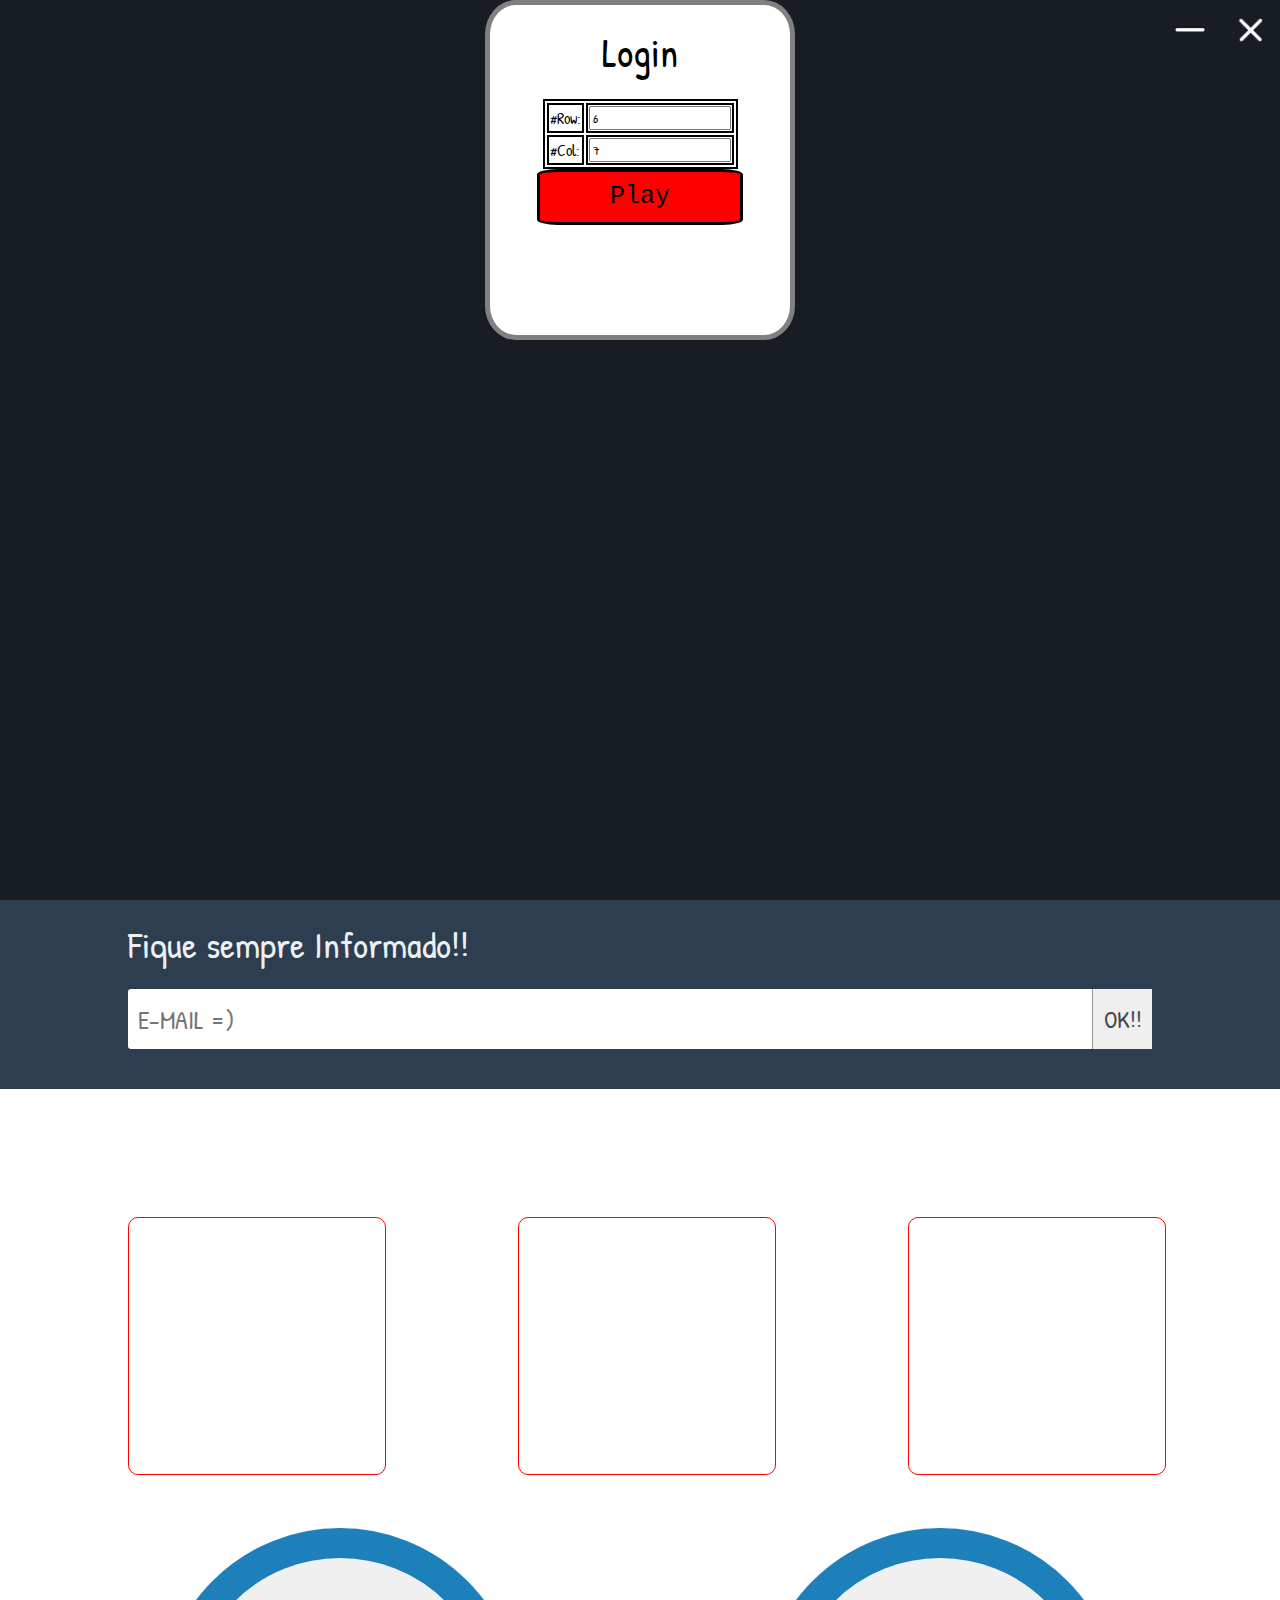
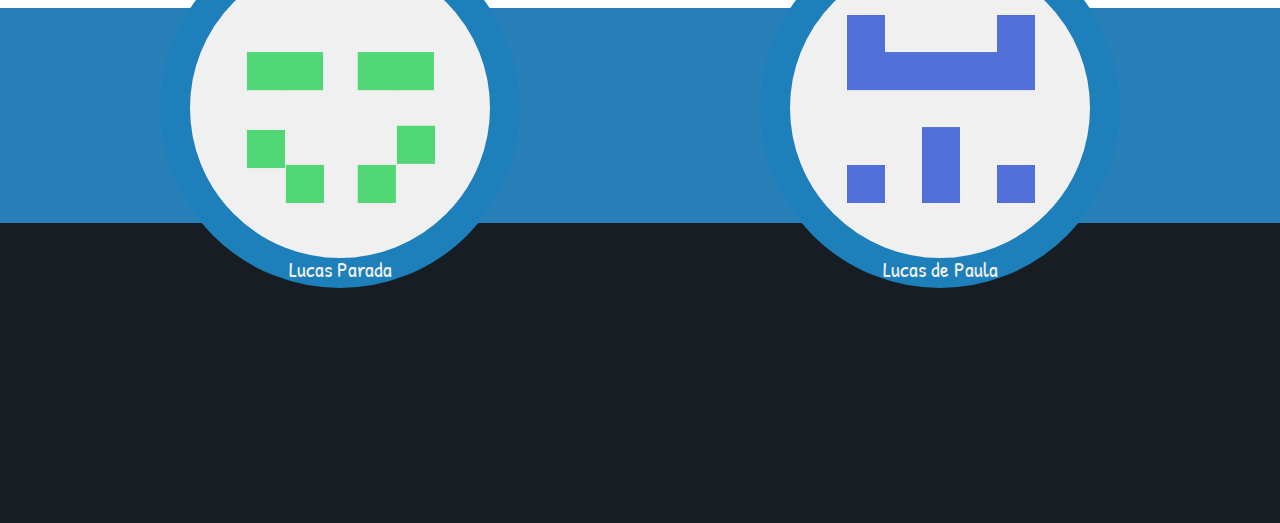
<file: TP1/index.html>
<!DOCTYPE html>
<html>
<head>
    <!-- palet https://flatuicolors.com/palette/defo -->
    <!-- https://loading.io/spinner/custom/188457 -->

	<title>TW</title>
    <link href="https://fonts.googleapis.com/css?family=Patrick+Hand" rel="stylesheet">
    <link rel="stylesheet" type="text/css" href="css/menu.css">
    <link rel="stylesheet" type="text/css" href="css/field.css">
    <link rel="stylesheet" type="text/css" href="css/mobile.css">

    <script src="js/ai.js"></script>
    <script src="js/field.js"></script>
    <script src="js/node.js"></script>
    <script src="js/luc.js"></script>
    <style>
        *{
            margin:0;
            font-family: 'Patrick Hand', cursive;   

        }
        button:focus { outline: none; }

        /*------------------------------------NAV-------------------------------------*/


        nav{
            position: absolute;
            z-index: 10;
            width: 100%;
        }

        nav ul{
            list-style: none;
            display: flex;
            float: left;

        }
        
        nav .login{
            float: right;
            margin-right: 20px;
        }

        nav li{
            float: left;
            margin: 10px;
            font-family: 'Patrick Hand', cursive;
        }

        nav li a{
            text-decoration: none;
            color: #34495e;
            font-size: 1.2em;
            cursor: pointer;
        }

        body {
            overflow-x: hidden;
        }

        textarea, select, input, button { outline: none; }

        .nav-line{
            position: relative;
            bottom: 0;
            width: 0;
            height: 3px;
            background-color: #34495e;
            border-radius: 3px;
            opacity: 0;
        }

        /*------------------------------------SLIDE-------------------------------------*/

        .luc-slide-button-on-off{
            background-size: 75%;
            background-position: center;
            background-repeat: no-repeat;
            background-color: transparent!important;
            border: 1px solid gray!important;
            transition: .5s;
        }

        .luc-slide-button-on{

            background-image: url('img/pause.png');
            border: 1px solid #7f8c8d!important;

        }

        .luc-slide-button-off{
            background-image: url('img/play.png');
            border: 1px solid #2ecc71!important;
        }

        .luc-slide-arrow-button{
            background-size: contain;
            height: 65px!important;
            background-position: center;
            background-repeat: no-repeat;
            top: calc(50% - 33px)!important;
            background-color: transparent!important;
            background-image: url(img/arrow_right.png);

        }

        .luc-slide-arrow-right-button{
            background-image: url(img/arrow_right.png);
        }

        .luc-slide-arrow-left-button{
            background-image: url(img/arrow_left.png);
        }

        container .luc-slide-button-off{
            background-color: transparent;
            /*border: none!important;*/
        }

        container .luc-slide-button-on{
            background-color: #34495e;
            border: none!important;

        }

        container .luc-slide-button{
            /*background-color: transparent;*/
        }

        .slide1{
            text-align: center;
        }

        .slide-button{
            color: #bdc3c7;
            bottom: 25%;
            left: 40%;
            background-color: white;
            border: none;
            /*border: 2px solid #bdc3c7;*/
            border-radius: 15px;
            padding: 10px;
            font-family: 'Patrick Hand', cursive;
            font-size: 1.4em;
            /* line-height: 100%; */
            width: 20%;
            /*text-align: center;*/

        }

        .slide1 p{
            bottom: 30%;
            font-family: 'Patrick Hand', cursive;
            text-align: center;
            font-size: 1.1em;
            padding: 10%;
            color: #7f8c8d;
            margin-top: 35vh;
        }

        /*------------------------------------FORM-------------------------------------*/
        
        .register-email{
            width: 100%;
            background-color: #2c3e50;
            color: #ecf0f1;
            background-image: url('img/abstract-background-blur-255379.png');
            background-size: cover;
            background-attachment: fixed;
            padding: 20px 1px 40px 0px;
        }

        .register-email span{
            font-size: 2.3em;
            margin: 20px 10%;
        }

        .register-email .register-email-container{
            width: 80%;
            margin: 20px 10%;
            height: 40px;
        }

        .register-email  input[type="email"] {
            border: none;
            width: calc(100% - 80px);
            height: 40px;
            border-radius: 3px 0 0 3px;
            /* background-color: #2c3e50; */
            padding: 10px;
            font-size: 1.6em;
            float: left;
        }

        .register-email input[type="submit"] {
            border: none;
            float: right;
            width: 60px;
            height: 60px;
            font-size: 1.5em;
            border-left: solid 1px #949494;
            color: #484848;
        }

        /*------------------------------------GAMES-------------------------------------*/

        .container-games{
            width: 100%;
            padding: 5%;
        }

        .container-games .game{
            width: 20vw;
            height: 20vw;
            border: 1px solid red;
            border-radius: 10px;
            display: inline-block;
            margin: 5vw;
            cursor: pointer;
        }

         .game-disable{
            cursor: not-allowed!important;
         }

        .container-games .disable{
            cursor: not-allowed;
        }

        /*------------------------------------DEVELOPERS-------------------------------------*/

        .container-developers{
            width: 100%;
            height: 215px;
            /*display: flex;*/
            background-color: #2980b9;
        }

        .container-developers .user{
            width: 300px;
            height: 300px;
            border-radius: 100%;
            border: 30px solid #1d80bb;
            margin-top: -80px;
            background-color: white;
        }

        .container-developers .user:first-child { 
            float: left;
            margin-left: 12.5%;
            background-image: url(img/12994630.png);
            background-color: #f0f0f0;
            background-position: center;
            background-repeat: no-repeat;
            background-size: contain;
            background-size: 75%;
        }

        .container-developers .user:last-child { 
            float: right;
            margin-right: 12.5%;
            background-image: url(img/12994629.png);
            background-color: #f0f0f0;
            background-position: center;
            background-repeat: no-repeat;
            background-size: 75%;
        }

        .container-developers p {
            color: #f0f0f0;
            position: absolute;
            width: 300px;
            text-align: center;
            margin-top: 296px;
            font-size: 22px;
        }


        /*------------------------------------FOOTER-------------------------------------*/


        footer{
            width: 100%;
            height: 300px;
            background-color: #181d23;
        }

        /*------------------------------------splash-screen-------------------------------------*/

        .splash-screen{
            position: fixed;
            top: 0;
            width: 100%;
            height: 100vh;
            background-color: #181d23f6;
            z-index: 100;
            background-image: url('img/Gear-4.1s-200px.gif');

            background-repeat: no-repeat;
            background-position: center;
        }

        /*------------------------------------popUp-------------------------------------*/

        .popup-login{
            width: 100%;
            height: 100vh;
            background-color: #000000d6;
            position: fixed;
            top: 0;
            z-index: 100;
            text-align: center;
            /*display: none;*/
            opacity: 0;
        }

        .close-popup{
                color: white;
                font-size: 62px;
                position: absolute;
                right: 0;
                margin: 30px;
                margin-top: 0px;
                background: none;
                border: none;
                text-align: center;
                width: 50px;
                height: 50px;
                /*background-color: red;*/
                line-height: 35px;
        }

        .popup-login input[type="email"], input[type="password"]{
            width: 60%;
            font-size: 22px;
            border: none;
            padding: 7px;
            /* border-radius: 5px; */
            margin-top: 15px;
            background: #ffffff00;
            border-bottom: 1px solid white;
            color: white;
        }

        .popup-login input[type="email"]{
            margin-top: 15%;
        }

        .popup-login input[type="submit"] {
            border: none;
            font-size: 1.8em;
            margin-top: 15px;
            width: 100px;
        }

/*------------------------------------POPUP GAME-------------------------------------*/

        .popup-game{
            width: 100%;
            height: 100vh;
            background-color: #181d23;
            position: fixed;
            top: 0;
            z-index: 101;
            text-align: center;
            opacity: 1;
        }

        .popup-game .popup-game-button{
            width: 30px;
            height: 30px;
            background-color: transparent;
            background-size: cover;
            background-repeat: no-repeat;
            border: none;
            cursor: pointer;
            float: right;
            margin: 15px;
        }

        .popup-game .popup-game-minimize{
            background-image: url(img/minimize.png);
        }

        .popup-game .popup-game-maxmize{
            background-image: url(img/maxmize.png);
            background-position: center;
            background-size: 80%;
            display: none;
        }

        .popup-game .popup-game-close{
            background-image: url(img/closeButton.png);
        }

        

    </style>

</head>
<body>
    <!-- CONTAINER-NAV -->

    <nav>
        <ul>
            <li id="nav_home">
                <a>HOME</a> 
                <div class="nav-line"></div>
            </li>
            <li id="nav_game">
                <a>GAMES</a>
                <div class="nav-line"></div>
            </li>
            <li>
                <a href="">BLOG</a>
                <div class="nav-line"></div>
            </li>   
            <li>
                <a href="">VIDEOS</a>
                <div class="nav-line"></div>
            </li>
            <li>
                <a href="">FORUMS</a>
                <div class="nav-line"></div>
            </li>
            <li>
                <a href="">CONTACTS</a>
                <div class="nav-line"></div>
            </li>
        </ul>

        <ul class="login">
            <li>
                <a id="nav_login">LOGIN</a> 
                <div class="nav-line"></div>
            </li>
            <li>
                <a href="">REGISTER</a>
                <div class="nav-line"></div>
            </li>
        </ul>
    </nav>

    <!-- CONTAINER-SLIDE-HEADER -->

    <div id='slide_header'>
        <div class='slide-container'>
            <div class='slide slide1' style="background-color: #fdfdfd">
                <p>Lorem Ipsum is simply dummy text of the printing and typesetting industry. Lorem Ipsum has been the industry's standard dummy text ever since the 1500s, when an unknown printer took</p>
                <button class="slide-button">PLAY NOW</button>
            </div>

            <div class='slide slide1' style="background-color: #fdfdfd">
                <p>Lorem Ipsum is simply dummy text of the printing and typesetting industry. Lorem Ipsum has been the industry's standard dummy text ever since the 1500s, when an unknown printer took</p>
                <button class="slide-button">PLAY NOW</button>
            </div>

            <div class='slide slide1' style="background-color: #fdfdfd">
                <p>Lorem Ipsum is simply dummy text of the printing and typesetting industry. Lorem Ipsum has been the industry's standard dummy text ever since the 1500s, when an unknown printer took</p>
                <button class="slide-button">PLAY NOW</button>
            </div>

        </div>
    </div>

    <!-- CONTAINER-REGISTER-EMAIL -->

    <form class="register-email">
        <span>Fique sempre Informado!!</span>
        <div class="register-email-container">
            <input type="email" name="register_email_email" placeholder="E-MAIL =)">
            <input type="submit" name="" value="OK!!">
        </div>
    </form>

    <!-- CONTAINER-GAMES -->
    <div class="container-games">
        <div id="game1" class="game"></div>
        <div class="game game-disable"></div>
        <div class="game game-disable"></div>
    </div>

    <!-- CONTAINER-DEVELOPERS -->

    <div class="container-developers">
        <div class="user user1">
            <p>Lucas Parada</p>
        </div>
        <div class="user user2">
            <p>Lucas de Paula</p>
        </div>
    </div>


    <footer>
        
    </footer>


    <div class="splash-screen"></div>

    <div class="popup-login">
        <span class="close-popup">x</span>
        <form method="POST">
            <input type="email" name="login_email" placeholder="E-MAIL">
            <br>
            <input type="password" name="login_password" placeholder="PASSWORD">
            <br>
            <input class="popup-login-submit" type="submit" name="" value="LOGIN">
        </form>
        <div class="popup-background"></div>
    </div>

    <div class="popup-game">
        <button class="popup-game-button popup-game-close"></button>
        <button class="popup-game-button popup-game-minimize"></button>
        <button class="popup-game-button popup-game-maxmize"></button>

        <div class="game-container">
            <div id="login-card">
                <div id="menu-frame">
                    <div class="menu-title">Login</div>
                    <form id="fieldSize">
                        <table style="margin: auto">
                            <tr><td style="color: black">#Row: </td><td><input id="row" type="number" name="row" min="4" value="6"></td></tr>
                            <tr><td style="color: black">#Col: </td><td><input id="col" type="number" name="col" min="4" value="7"></td></tr>
                        </table>
                    </form>
                    <div id="btn1" class="g-button" onclick="initField()">Play</div>
                </div>
            </div>
            
            <div id="menu-card">
                <div id="menu-frame">
                    <div class="menu-title">Connect4</div>
                    <div id="btn1" class="g-button" onclick="openCfg()">Config</div>
                    <div id="btn2" class="g-button g-button-tutorial" >Tutorial <h4>4 em linha:</h4>
        <p style="font-size: 0.5em">Posição inicial e objectivo do jogo

        O 4 em linha pertence a uma série de jogos populares pois facilmente se aprendem as suas regras simples e o jogo consegue entreter os jogadores durante bastante tempo. O objectivo deste jogo é colocar quatro peças numa linha contínua vertical, horizontal ou diagonalmente. O jogo desenrola-se num tabuleiro quadrado de 6x7 e começa com o tabuleiro em branco.</p></div>
                    <div id="btn3" class="g-button">Btn3</div>
                </div>
            </div>

            <div id="config-card">
                <div id="menu-frame">
                    <div class="menu-title">Connect4</div>
                    <form id="fieldSize">
                        <table style="margin: auto">
                            <tr><td style="color: black">#Row: </td><td><input id="row" type="number" name="row" min="4" value="6"></td></tr>
                            <tr><td style="color: black">#Col: </td><td><input id="col" type="number" name="col" min="4" value="7"></td></tr>
                        </table>
                    </form>
                    <div id="btn1" class="g-button" onclick="initField()">Play</div>
                </div>
            </div>

            <div id="game-card">
                <div id="game-title">
                    <table>
                        <tr><td><th>Player1: <div class="player-color" style="background-color: #18BC9C"></div></th></td><td><th>Computer: <div class="player-color" style="background-color: #2C3E50"></div></th></td><tr>
                    </table>
                </div>
                <div id="game-container">
                    <div id="field">
                    </div>
                    <!-- <div style="background-color: darkgray; height: 100%; width: 200px; display: inline-block;margin: auto;">
                        <textarea id="game-log" disabled style="height: inherit; width: inherit; resize: none;"></textarea>
                    </div> -->
                </div>
            </div>
        </div>
    </div>

    <script>
        var checkNavPosition = false;
        var button_play_now_color = '#bdc3c7';

        function constAnimation(turn){
            let time = 1000;
            if(turn){
                $luc('.slide-button').animation({'boxShadow': button_play_now_color+' 0px 0px 5px 1px', 'backgroundColor': '', 'color':button_play_now_color},time);
            }
            else{
                $luc('.slide-button').animation({'boxShadow': button_play_now_color+' 0px 0px 50px 1px', 'backgroundColor': '', 'color':button_play_now_color},time);
            }

            // setTimeout(constAnimation, time, !turn);
        }
        constAnimation(true);

        $luc('#slide_header').createComponent().slide();
        $luc('nav ul li').mouseOver(function(){
            $luc(this).children('.nav-line').animation({'opacity': '1', 'width':'100%', 'marginLeft': '0'}, 300);
        }).mouseLeave(function(){
            $luc(this).children('.nav-line').animation({'opacity': '0', 'width':'0', 'marginLeft': '50%'}, 300);
        });

        $luc('.slide-button').mouseOver(function(){button_play_now_color  = '#e74c3c'; $luc('.slide-button').style('color', '#e74c3c');}).mouseLeave(function(){button_play_now_color = '#bdc3c7'; $luc('.slide-button').style('color', '#bdc3c7');});

        $luc('#nav_home').click(function(){
            $luc('#slide_header').animationScroll();
        });

        $luc('#nav_game').click(function(){
            $luc('.container-games').animationScroll();
        });

        window.addEventListener('scroll', function() {
            if(parseInt(pageYOffset)>parseInt($luc('form').offsetTop())){
                if(!checkNavPosition){
                    $luc('nav').style({'position': 'fixed','backgroundColor': '#2c3e50', 'top': '-100px'});
                    $luc('nav').children('ul').children('li').children('a').style('color', '#ecf0f1');
                    $luc('.nav-line').style('backgroundColor', '#ecf0f1');
                    setTimeout(function(){                    
                        $luc('nav').animation({'top':'0'}, 1000);
                    },0);
                    checkNavPosition=true;
                }
            }
            else{
                if(checkNavPosition){
                    $luc('nav').style({'position': '','backgroundColor': '', 'color': ''});
                    $luc('nav').children('ul').children('li').children('a').style('color', '');
                    $luc('nav').animation({'top':'0'}, 1000);
                    $luc('.nav-line').style('backgroundColor', '');

                    checkNavPosition=false;
                }
            }
        });

        window.onload = function () {
            $luc('.splash-screen').animation({'opacity':'0'}, 500);
            setTimeout(function(){$luc('.splash-screen').hide();},500);
            $luc('.popup-login').style('display','none');
         }

         $luc('.close-popup').click(function(){
            $luc(this).parent().animation({'opacity':'0'}, 500);
            setTimeout(function(e){e.hide();}, 500, $luc(this).parent());
         });

         $luc('#nav_login').click(function(){
            $luc('.popup-login').show();
            $luc('.popup-login').style('display','');
            $luc('.popup-login').animation({'opacity':'1'}, 500);
         });

         // ************POPUP-GAME********************

         $luc('.popup-game-close').click(function(){
            $luc(this).parent().hide();
         });

         $luc('.popup-game-minimize').click(function(){
            $luc('.popup-game-maxmize').style({'display': 'block', 'position': 'absolute', 'top':'-10px', 'right': '-10px'});

            $luc('.popup-game-minimize').hide();
            $luc('.popup-game-close').hide();
            $luc('.game-container').hide();

            $luc(this).parent().animation(
                {'borderRadius': '100%', 
                 'top': 'calc(100vh - 60px)', 
                 'width': '40px', 
                 'height': '40px', 
                 'right': '100px', 
                 'border': '3px solid white', 
                 'boxShadow': '0px 0px 8px #888888'}, 500);
        });

        $luc('.popup-game-maxmize').click(function(){
            $luc('.popup-game-maxmize').style({'display': '', 'position': '', 'top':'', 'right': ''});

            $luc('.popup-game-minimize').show();
            $luc('.popup-game-close').show();
            $luc('.game-container').show();

            $luc(this).parent().animation(
                {'borderRadius': '', 
                 'top': '', 
                 'width': '', 
                 'height': '', 
                 'right': '', 
                 'border': '', 
                 'boxShadow': ''}, 500);
         });


    </script>
</body>
</html>
</file>
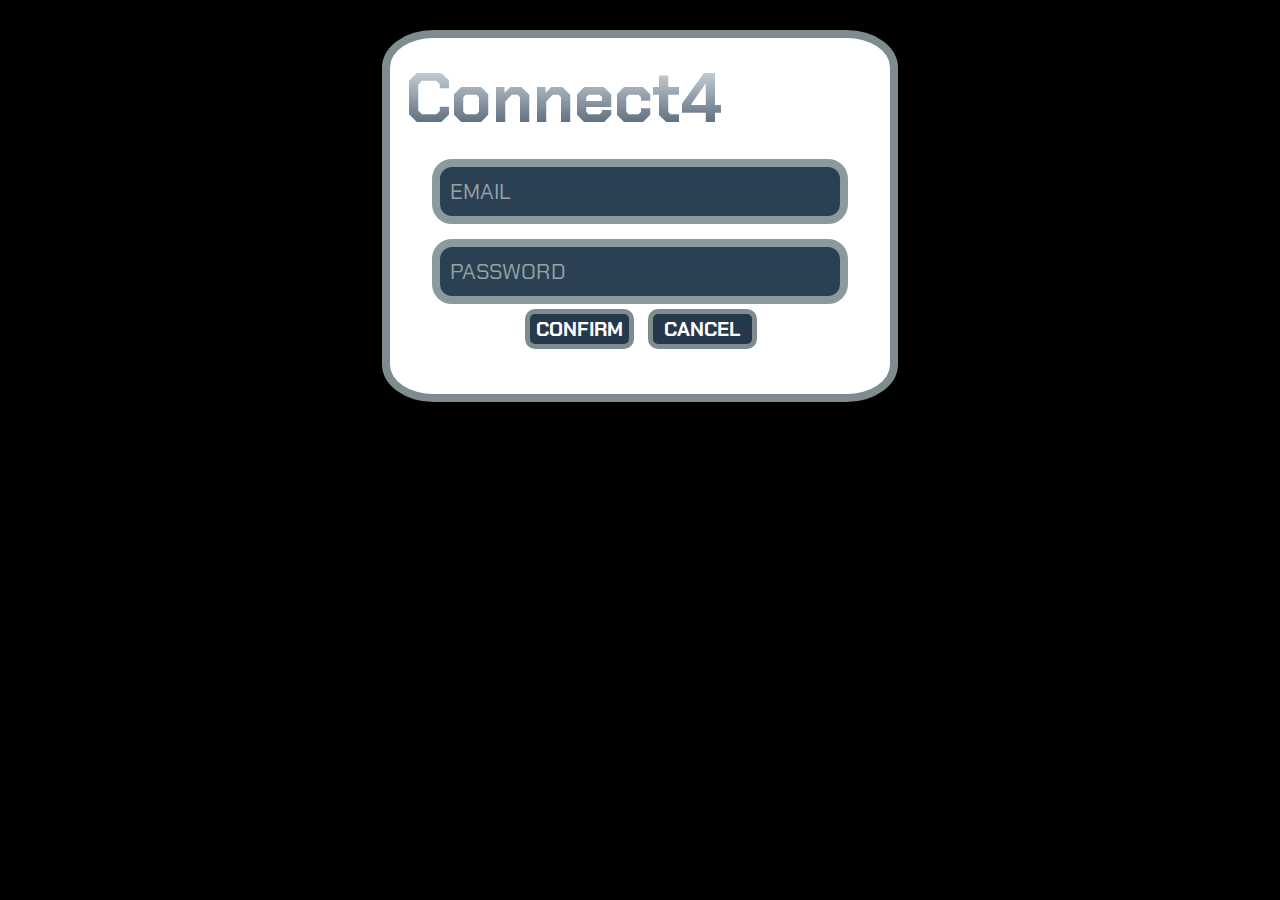
<file: TP3 copy/Connect4v2_custo_server/index.html>
<!DOCTYPE html>
<html lang="pt">
<head>
    <meta charset="utf-8"/>
    <title>Connect4</title>
    <script src="js/globals.js"></script>
    <script src="js/node/node.js"></script>
    <script src="js/luc.js"></script>
    <script src="js/ai.js"></script>
    <script src="js/field.js"></script>
    <script src="js/menu.js"></script>
    <script src="js/pedidos.js"></script>
    <script src="js/WaitCanvas.js"></script>
    <script src="js/WebStorage.js"></script>

    <link rel="stylesheet" type="text/css" href="css/field.css">
    <link rel="stylesheet" type="text/css" href="css/menu.css">
    <link rel="icon" href="img/logo.png">
    <!-- <link rel="stylesheet" type="text/css" href="mobile.css" media="handheld"/> -->
    <link rel="stylesheet" type="text/css" href="css/mobile.css" media="screen and (min-width: 200px) and (max-width: 400px)"/>
    <link href="https://fonts.googleapis.com/css?family=Chakra+Petch" rel="stylesheet">
<!--    <meta name="viewport" content="width=device-width, initial-scale=1.0, maximum-scale=1.0, user-scalable=no" />-->
</head>

<body>

    <!-- *******************MAIN MENU****************** -->

    <div id="menu-card" class="card">
        <div class="menu-frame">
            <h1 class="menu-game-title">Connect4</h1>

            <div class="menu-container flipCard" onclick=" pvp=true; game_type=false; flipCardFunc('config-card');">
               <div class="menu-title"><span>PLAY</span></div>
               <div id="menu-container-new-game-pvp" class="menu-icon"></div>
           </div>

           <div class="menu-container" onclick="pvp = false; game_type=true;  flipCardFunc('config-card');">
               <div class="menu-title"><span>PRACTICE</span></div>
               <div id="menu-container-new-game" class="menu-icon"></div>
           </div>

           <div class="menu-container" onclick="flipCardFunc('ranking');ranking()">
               <div class="menu-title"><span>RANKING</span></div>
               <div id="menu-container-new-game" class="menu-icon"></div>
           </div>

             <div class="menu-container flipCard" onclick="flipCardFunc('login-card'); nick=''">
                <div class="menu-title"><span>LOGOUT</span></div>
                <div id="menu-container-login" class="menu-icon"></div>
            </div>

            <div class="menu-container flipCard" onclick="flipCardFunc('tutorial-card')">
                <div class="menu-title"><span>TUTORIAL</span></div>
                <div id="menu-container-tutorial" class="menu-icon"></div>
            </div>

        </div>
    </div>

    <!-- *******************RANKING****************** -->

    <div id="ranking" class="card">
        <div class="menu-frame list-game-container">
            <h1 class="menu-game-title">Connect4</h1>

            <span class="anking-settings-span">Line: </span>
            <input class="ranking-settings" id="ranking-settings-lin" min="4" max="20" oninput="ranking()" value="6" type="number">
            <span class="anking-settings-span">Colunes: </span>
            <input class="ranking-settings" id="ranking-settings-col" min="4" max="20" oninput="ranking()" value="7" type="number">
            <table id="ranking-table"></table>

            <div class="menu-container flipCard" onclick="flipCardFunc('menu-card')">
                <div class="menu-title"><span>MENU</span></div>
                <div class="menu-icon menu-container-menu"></div>
            </div>
        </div>
    </div>

    <!-- *******************LOGIN MENU****************** -->

    <div id="login-card" class="card">
        <div class="menu-frame">
            <h1 class="menu-game-title">Connect4</h1>

            <div class="menu-login-container">
                <input class="menu-login-input" id="menu-login-email" type="email" value="" placeholder="EMAIL">
            </div>

            <div class="menu-login-container">
                <input class="menu-login-input" id="menu-login-password" type="password" value="" placeholder="PASSWORD">
            </div>

            <div class="container-login-buttons">
                <button class="login-button login-button-confirm">CONFIRM</button>
                <button class="login-button flipCard" onclick="flipCardFunc('menu-card')">CANCEL</button>
            </div>
        </div>
    </div>

    <!-- *******************SETTINGS****************** -->

     <div id="config-card" class="card">
        <div class="menu-frame">
            <h1 class="menu-game-title">Connect4</h1>

            <div class="config-container pvp_off">
                <div class="config-title"><span>SELECT YOUR DIFFICULTY</span></div>
                <button class="game-difficulty" onclick="gameDifficulty(EASY, this)">EASY</button>
                <button class="game-difficulty" onclick="gameDifficulty(NORMAL, this)">NORMAL</button>
                <button class="game-difficulty" onclick="gameDifficulty(HARD, this)">HARD</button>
            </div>

            <div class="config-container">
                <div id="config-row-span" class="config-title"><span>ROW - 6</span></div>
                <input id="row" type="range" min="4" max="20" value="6"
                oninput= "showVal(this.value, 'config-row-span', 'ROW')"
                onchange="showVal(this.value, 'config-row-span', 'ROW')">
                <div id="config-col-span" class="config-title"><span>COL - 7</span></div>
                <input id="col" type="range" min="4" max="20" value="7"
                oninput= "showVal(this.value, 'config-col-span', 'COL')"
                onchange="showVal(this.value, 'config-col-span', 'COL')">
            </div>

            <div class="config-container pvp_off">
                <div class="config-title"><span>WHO START THE GAME?</span></div>
                <button id="game-start-robot" class="game-start" onclick="gameStart(0, IA_START)"></button>
                <button id="game-start-user" class="game-start" style="border-color:#c0392b" onclick="gameStart(1, USER_START)"></button>
            </div>

            <div class="container-login-buttons">
                <button class="login-button fakeStart">PLAY</button>
                <button class="login-button flipCard" onclick="flipCardFunc('menu-card')">MENU</button>
            </div>

        </div>
    </div>

    <!-- *******************TUTORIAL****************** -->

    <div id="tutorial-card" class="card">
        <div class="menu-frame">
            <h1 class="menu-game-title">Connect4</h1>
            <div class="container-tutorial">
                <p>O quatro em linha joga-se numa grelha (geralmente 7 x 6) colocada na vertical. As peças colocadas numa das aberturas no topo da grelha caiem ao longo de calhas e ocupam a primeira posição livre, seja no fundo da grelha ou sobre outra peça. Cada jogador joga com peças de cor diferente e alternadamente coloca uma peça numa das calhas ainda não completamente preenchidas. Ganha o primeiro jogador que conseguir colocar 4 peças da sua cor alinhadas, na vertical, horizontal ou diagonal.</p>
            </div>

            <div class="menu-container flipCard" onclick="flipCardFunc('menu-card')">
                <div class="menu-title"><span>MENU</span></div>
                <div class="menu-icon menu-container-menu"></div>
            </div>
        </div>
    </div>

    <!-- *******************GAME****************** -->

    <div id="game-card" class="card">
        <div id="game-container">
            <button class="g-button flipCard" onclick="flipCardFunc('pop-up-card')"></button>
            <div id="field">
            </div>
        </div>

        <div id="game-title">
                <span id="game-title-player1">Player1:</span> <div class="player-color" style="background-color: #18BC9C"></div>
                <span id="game-title-player2">Computer:</span> <div class="player-color" style="background-color: #2C3E50"></div>
        </div>
    </div>

    <!-- *******************WAIT CARD****************** -->

    <div id="wait-card" class="card">
        <button type="button" class="wait-card-button" onclick="returnSettings()"><-</button>
        <canvas id="canvas" width="500" height="500"></canvas>
    </div>

    <!-- ******************* POP-UP MENSSAGE******************* -->

    <div id="pop-up-card" class="card pop-up-card">
        <div class="menu-frame game-pop-up">
            <button class="close-pop-up-card close-pop-up">x</button>
            <div class="menu-title">Options</div>
            <div class="pop-up-btn pop-up-btn-expandable">TUTORIAL
                <br>
                <p>O quatro em linha joga-se numa grelha (geralmente 7 x 6) colocada na vertical. As peças colocadas numa das aberturas no topo da grelha caiem ao longo de calhas e ocupam a primeira posição livre, seja no fundo da grelha ou sobre outra peça. Cada jogador joga com peças de cor diferente e alternadamente coloca uma peça numa das calhas ainda não completamente preenchidas. Ganha o primeiro jogador que conseguir colocar 4 peças da sua cor alinhadas, na vertical, horizontal ou diagonal.
                </p>
            </div>
            <div class="pop-up-btn pop-up-btn-expandable pvp_off">SCHEDULE
                <div class="pop-up-btn-container-schedule">
                    <div class="schedule-header">
                        <div class="schedule-header-option">VICTORY <br><span>2</span></div>
                        <div class="schedule-header-option">DRAW <br><span>2</span></div>
                        <div class="schedule-header-option">LOSE <br><span>4</span></div>
                    </div>
                    <div class="container-schedule-history">
                    <table class="schedule-history">
                        <tr>
                          <th>PLAYER</th>
                          <th>ROW</th>
                          <th>COL</th>
                          <th>DIFFICULTY</th>
                        </tr>
                    </table>
                    </div>
                </div>
            </div>
            <button id="surrender-btn" class="pop-up-btn surrender">SURRENDER</button>
            <button id="pop-up-card-back-menu-btn" class="pop-up-btn flipCard pvp_off" onclick="flipCardFunc('menu-card')">BACK TO MENU</button>
        </div>
        <div>
            <div class="close-pop-up-background close-pop-up"></div>
        </div>
    </div>

    <!-- ******************* MENSSAGE******************* -->

    <div id="pop-up-card-message" class="card pop-up-card">
        <div class="menu-frame game-pop-up">
            <button class="close-pop-up-card close-pop-up">x</button>
            <p>msg</p>
            <button class="pop-up-btn pop-up-confirm">OK</button>
            <button class="pop-up-btn close-pop-up">CANCEL</button>
        </div>
        <div>
            <div class="close-pop-up-background close-pop-up"></div>
        </div>
    </div>

    <!-- ******************* CONFIRM MENSSAGE******************* -->

    <div id="confirm-pop-up-card" class="card pop-up-card">
        <div class="menu-frame game-pop-up">
            <button class="close-pop-up-card close-pop-up">x</button>
            <div class="menu-title">SUCCESSFULLY</div>
               Your account has been created successfully and is ready to use
            <button class="pop-up-btn flipCard" onclick="flipCardFunc('menu-card')">GO TO MENU</button>
        </div>
        <div>
            <div class="close-pop-up-background close-pop-up"></div>
        </div>
    </div>








    <!-- icons -->
    <!-- <div>Icons made by <a href="https://www.flaticon.com/authors/daniele-de-santis" title="Daniele De Santis">Daniele De Santis</a> from <a href="https://www.flaticon.com/" title="Flaticon">www.flaticon.com</a> is licensed by <a href="http://creativecommons.org/licenses/by/3.0/" title="Creative Commons BY 3.0" target="_blank">CC 3.0 BY</a></div> -->

    <!-- <div>Icons made by <a href="https://www.flaticon.com/authors/daniele-de-santis" title="Daniele De Santis">Daniele De Santis</a> from <a href="https://www.flaticon.com/" title="Flaticon">www.flaticon.com</a> is licensed by <a href="http://creativecommons.org/licenses/by/3.0/" title="Creative Commons BY 3.0" target="_blank">CC 3.0 BY</a></div> -->

    <!-- <div>Icons made by <a href="https://www.flaticon.com/authors/gregor-cresnar" title="Gregor Cresnar">Gregor Cresnar</a> from <a href="https://www.flaticon.com/" title="Flaticon">www.flaticon.com</a> is licensed by <a href="http://creativecommons.org/licenses/by/3.0/" title="Creative Commons BY 3.0" target="_blank">CC 3.0 BY</a></div> -->

    <!-- <div>Icons made by <a href="https://www.flaticon.com/authors/smashicons" title="Smashicons">Smashicons</a> from <a href="https://www.flaticon.com/" title="Flaticon">www.flaticon.com</a> is licensed by <a href="http://creativecommons.org/licenses/by/3.0/" title="Creative Commons BY 3.0" target="_blank">CC 3.0 BY</a></div> -->

    <!-- <div>Icons made by <a href="https://www.flaticon.com/authors/lucy-g" title="Lucy G">Lucy G</a> from <a href="https://www.flaticon.com/" title="Flaticon">www.flaticon.com</a> is licensed by <a href="http://creativecommons.org/licenses/by/3.0/" title="Creative Commons BY 3.0" target="_blank">CC 3.0 BY</a></div> -->

    <!-- <div>Icons made by <a href="https://www.flaticon.com/authors/smashicons" title="Smashicons">Smashicons</a> from <a href="https://www.flaticon.com/" title="Flaticon">www.flaticon.com</a> is licensed by <a href="http://creativecommons.org/licenses/by/3.0/" title="Creative Commons BY 3.0" target="_blank">CC 3.0 BY</a></div> -->

    <!-- <div>Icons made by <a href="http://www.freepik.com" title="Freepik">Freepik</a> from <a href="https://www.flaticon.com/" title="Flaticon">www.flaticon.com</a> is licensed by <a href="http://creativecommons.org/licenses/by/3.0/" title="Creative Commons BY 3.0" target="_blank">CC 3.0 BY</a></div> -->

    <!-- <div>Icons made by <a href="https://www.flaticon.com/authors/smashicons" title="Smashicons">Smashicons</a> from <a href="https://www.flaticon.com/" title="Flaticon">www.flaticon.com</a> is licensed by <a href="http://creativecommons.org/licenses/by/3.0/" title="Creative Commons BY 3.0" target="_blank">CC 3.0 BY</a></div> -->

    <!-- <div>Icons made by <a href="https://www.flaticon.com/authors/those-icons" title="Those Icons">Those Icons</a> from <a href="https://www.flaticon.com/" title="Flaticon">www.flaticon.com</a> is licensed by <a href="http://creativecommons.org/licenses/by/3.0/" title="Creative Commons BY 3.0" target="_blank">CC 3.0 BY</a></div> -->

    <!-- <div>Icons made by <a href="http://www.freepik.com" title="Freepik">Freepik</a> from <a href="https://www.flaticon.com/" title="Flaticon">www.flaticon.com</a> is licensed by <a href="http://creativecommons.org/licenses/by/3.0/" title="Creative Commons BY 3.0" target="_blank">CC 3.0 BY</a></div> -->

    <!-- <div>Icons made by <a href="http://www.freepik.com" title="Freepik">Freepik</a> from <a href="https://www.flaticon.com/" title="Flaticon">www.flaticon.com</a> is licensed by <a href="http://creativecommons.org/licenses/by/3.0/" title="Creative Commons BY 3.0" target="_blank">CC 3.0 BY</a></div> -->


    <script src="js/index.js"></script>
</body>
</html>
</file>
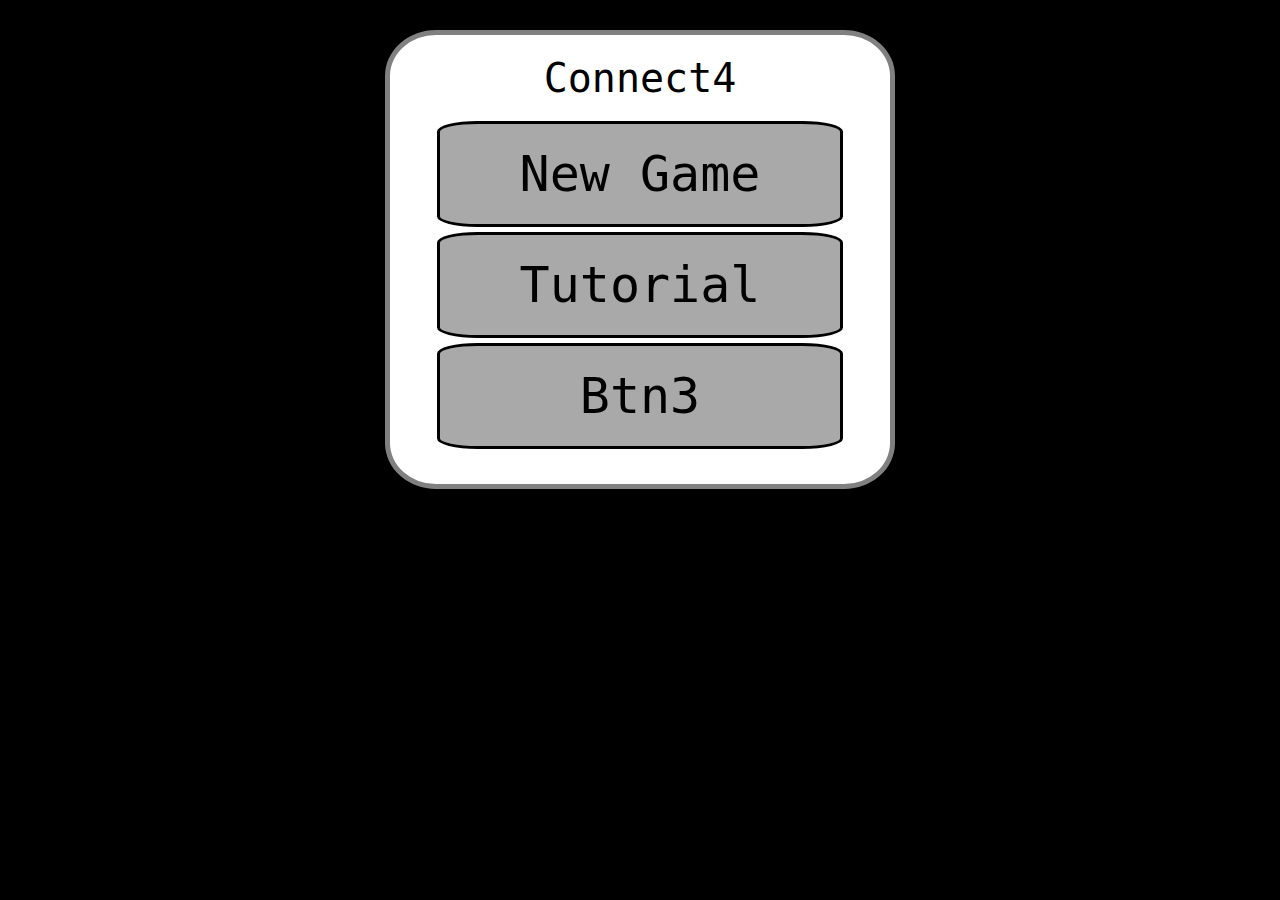
<file: TP1/Git/Connect4-best-performance/index.html>
<!DOCTYPE html>
<html lang="pt">
<head>
    <meta charset="utf-8"/>
    <title>Connect4</title>
    <script src="node.js"></script>
    <script src="ai.js"></script>
    <script src="field.js"></script>
    <script src="menu.js"></script>
    <link rel="stylesheet" type="text/css" href="field.css">
    <link rel="stylesheet" type="text/css" href="menu.css">
    <link rel="stylesheet" type="text/css" href="mobile.css" media="screen and (min-width: 200px) and (max-width: 400px)"/>
</head>

<body>
<!--
    <div id="login-card">
        <div class="menu-frame">
            <div class="menu-title">Login</div>
            <form id="fieldSize">
                <table style="margin: auto">
                    <tr><td style="color: black">#Row: </td><td><input id="row" type="number" name="row" min="4" value="6"></td></tr>
                    <tr><td style="color: black">#Col: </td><td><input id="col" type="number" name="col" min="4" value="7"></td></tr>
                </table>
            </form>
            <div id="btn1" class="g-button" onclick="initField()">Play</div>
        </div>
    </div>
-->
    
    <div id="menu-card" class="card">
        <div class="menu-frame">
            <div class="menu-title">Connect4</div>
            <div class="g-button" onclick="flipCard('config-card')">New Game</div>
            <div id="btn2" class="g-button g-button-tutorial" onmouseleave="topFunction()">Tutorial <h4>4 em linha:</h4>
<p style="font-size: 0.5em">O quatro em linha joga-se numa grelha (geralmente 7 x 6) colocada na vertical. As peças colocadas numa das aberturas no topo da grelha caiem ao longo de calhas e ocupam a primeira posição livre, seja no fundo da grelha ou sobre outra peça. Cada jogador joga com peças de cor diferente e alternadamente coloca uma peça numa das calhas ainda não completamente preenchidas. Ganha o primeiro jogador que conseguir colocar 4 peças da sua cor alinhadas, na vertical, horizontal ou diagonal.</p></div>
            <div class="g-button">Btn3</div>
        </div>
    </div>

    <div id="config-card" class="card">
        <div class="menu-frame">
            <div class="menu-title">Connect4</div>
                <div id="field-size">
                <input id="row" placeholder="Row" value="6"><br>
                <input id="col" placeholder="Column" value="7"><br>
                <input id="vsBot" name="vsB" type="radio">vsBot<br>
                <input name="vsB" type="radio" value="VsHuman" checked>vsHuman<br>
                <input id="first" name="fi" type="radio" checked>Play First<br>
                <input name="fi" type="radio">Play Second
                </div>
            
            <div id="playbtn" class="g-button" onclick="fakeStart()">Play</div>
        </div>
    </div>

    <div id="game-card" class="card">
        <div id="game-title">
                Player1: <div class="player-color" style="background-color: #18BC9C"></div>
                Computer: <div class="player-color" style="background-color: #2C3E50"></div>
        </div>
        <div id="game-container">
            <div id="field">
            </div>
            <div class="g-button" onclick="flipCard('pop-up-card')">Surrender</div>
        </div>
    </div>

    <div id="pop-up-card" class="card">
        <div class="menu-frame game-pop-up">
            <div class="menu-title">Game Over</div>
            <div id="end-game" class="menu-title"></div>
            <div class="g-button pop-up-btn" onclick="initField()">Play Again</div>
            <div class="g-button pop-up-btn" onclick="flipCard('menu-card')">Back to Menu</div>
        </div>
    </div>

</body>
</html>
</file>
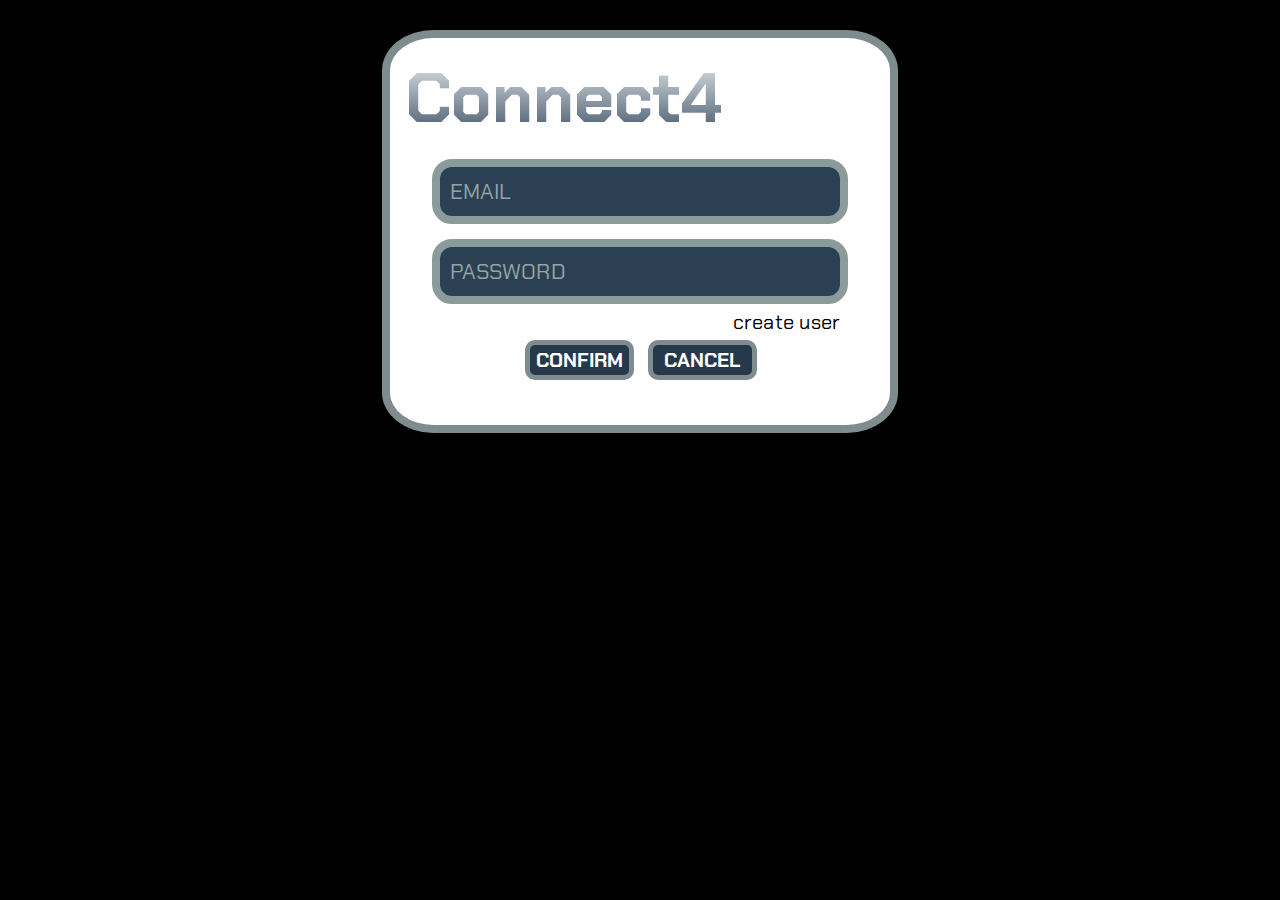
<file: TP3 copy/Connect4v2_custo_server/linha4/index.html>
<!DOCTYPE html>
<html lang="pt">
<head>
    <meta charset="utf-8"/>
    <title>Connect4</title>
    <script src="js/node/node.js"></script>
    <script src="js/luc.js"></script>
    <script src="js/ai.js"></script>
    <script src="js/field.js"></script>
    <script src="js/menu.js"></script>
    <link rel="stylesheet" type="text/css" href="css/field.css">
    <link rel="stylesheet" type="text/css" href="css/menu.css">
    <link rel="icon" href="img/logo.png">
    <!-- <link rel="stylesheet" type="text/css" href="mobile.css" media="handheld"/> -->
    <link rel="stylesheet" type="text/css" href="css/mobile.css" media="screen and (min-width: 200px) and (max-width: 400px)"/>
    <link href="https://fonts.googleapis.com/css?family=Chakra+Petch" rel="stylesheet">
<!--    <meta name="viewport" content="width=device-width, initial-scale=1.0, maximum-scale=1.0, user-scalable=no" />-->
</head>

<body>

    <!-- *******************MAIN MENU****************** -->

    <div id="menu-card" class="card">
        <div class="menu-frame">
            <h1 class="menu-game-title">Connect4</h1>

            <div class="menu-container fakeStart">
                <div class="menu-title"><span>NEW GAME</span></div>
                <div id="menu-container-new-game" class="menu-icon"></div>
            </div>

             <div class="menu-container flipCard" onclick="flipCardFunc('login-card')">
                <div class="menu-title"><span>LOGIN</span></div>
                <div id="menu-container-login" class="menu-icon"></div>
            </div>

            <div class="menu-container flipCard" onclick="flipCardFunc('config-card')">
                <div class="menu-title"><span>SETTINGS</span></div>
                <div id="menu-container-settings" class="menu-icon"></div>
            </div>

            <div class="menu-container flipCard" onclick="flipCardFunc('tutorial-card')">
                <div class="menu-title"><span>TUTORIAL</span></div>
                <div id="menu-container-tutorial" class="menu-icon"></div>
            </div>

        </div>
    </div>

    <!-- *******************LOGIN MENU****************** -->

    <div id="login-card" class="card">
        <div class="menu-frame">
            <h1 class="menu-game-title">Connect4</h1>

            <div class="menu-login-container">
                <input class="menu-login-input" id="menu-login-email" type="email" value="" placeholder="EMAIL">
            </div>

            <div class="menu-login-container">
                <input class="menu-login-input" id="menu-login-password" type="password" value="" placeholder="PASSWORD">
            </div>
            <div class="container-menu-login-new-user">            
                <a class="menu-login-new-user flipCard" onclick="flipCardFunc('new-login-card')">create user</a>
            </div>
            <div class="container-login-buttons">
                <button class="login-button login-button-confirm">CONFIRM</button>
                <button class="login-button flipCard" onclick="flipCardFunc('menu-card')">CANCEL</button>             
            </div>   
        </div>
    </div>

    <!-- *******************NEW LOGIN MENU****************** -->

    <div id="new-login-card" class="card">
        <div class="menu-frame">
            <h1 class="menu-game-title">Connect4</h1>

            <div class="menu-login-container">
                <input class="menu-login-input" id="menu-new-login-email" type="email" value="" placeholder="EMAIL">
            </div>

            <div class="menu-login-container">
                <input class="menu-login-input" id="menu-new-login-password" type="password" value="" placeholder="PASSWORD">
            </div>

            <div class="menu-login-container">
                <input class="menu-login-input" id="menu-new-login-rpassword" type="password" value="" placeholder="REPEAT PASSWORD">
            </div>
            <br>
            <div class="container-login-buttons">
                <button class="login-button login-button-confirm">CONFIRM</button>
                <button class="login-button flipCard" onclick="flipCardFunc('login-card')">CANCEL</button>             
            </div>   
        </div>
    </div>

    <!-- *******************SETTINGS****************** -->

     <div id="config-card" class="card">
        <div class="menu-frame">
            <h1 class="menu-game-title">Connect4</h1>

            <div class="config-container">
                <div class="config-title"><span>SELECT YOUR DIFFICULTY</span></div>
                <button class="game-difficulty" onclick="gameDifficulty(EASY, this)">EASY</button>
                <button class="game-difficulty" onclick="gameDifficulty(NORMAL, this)">NORMAL</button>
                <button class="game-difficulty" onclick="gameDifficulty(HARD, this)">HARD</button>
            </div>

            <div class="config-container">
                <div id="config-row-span" class="config-title"><span>ROW - 6</span></div>
                <input id="row" type="range" min="4" max="20" value="6"
                oninput= "showVal(this.value, 'config-row-span', 'ROW')" 
                onchange="showVal(this.value, 'config-row-span', 'ROW')">
                <div id="config-col-span" class="config-title"><span>COL - 7</span></div>
                <input id="col" type="range" min="4" max="20" value="7"
                oninput= "showVal(this.value, 'config-col-span', 'COL')" 
                onchange="showVal(this.value, 'config-col-span', 'COL')">
            </div>

            <div class="config-container">
                <div class="config-title"><span>WHO START THE GAME?</span></div>
                <button id="game-start-robot" class="game-start" onclick="gameStart(0, IA_START)"></button>
                <button id="game-start-user" class="game-start" style="border-color:#c0392b" onclick="gameStart(1, USER_START)"></button>
            </div>

            <div class="config-container">
                <!-- <div class="config-title"><span>WHO START THE GAME?</span></div> -->
                <button id="game-type-usersbot" onclick="gameType(true, this)" class="game-type"></button>
                <button id="game-type-2users" onclick="gameType(false, this)" class="game-type"></button>
            </div>

            <div class="menu-container flipCard" onclick="flipCardFunc('menu-card')">
                <div class="menu-title"><span>MENU</span></div>
                <div class="menu-icon menu-container-menu"></div>
            </div>


        </div>
    </div>

    <!-- *******************TUTORIAL****************** -->

    <div id="tutorial-card" class="card">
        <div class="menu-frame">
            <h1 class="menu-game-title">Connect4</h1>
            <div class="container-tutorial">
                <p>O quatro em linha joga-se numa grelha (geralmente 7 x 6) colocada na vertical. As peças colocadas numa das aberturas no topo da grelha caiem ao longo de calhas e ocupam a primeira posição livre, seja no fundo da grelha ou sobre outra peça. Cada jogador joga com peças de cor diferente e alternadamente coloca uma peça numa das calhas ainda não completamente preenchidas. Ganha o primeiro jogador que conseguir colocar 4 peças da sua cor alinhadas, na vertical, horizontal ou diagonal.</p>
            </div>

            <div class="menu-container flipCard" onclick="flipCardFunc('menu-card')">
                <div class="menu-title"><span>MENU</span></div>
                <div class="menu-icon menu-container-menu"></div>
            </div>  
        </div>
    </div>

    <div id="game-card" class="card">
        <div id="game-container">
            <button class="g-button flipCard" onclick="flipCardFunc('pop-up-card')"></button>
            <div id="field">
            </div>
        </div>

        <div id="game-title">
                Player1: <div class="player-color" style="background-color: #18BC9C"></div>
                Computer: <div class="player-color" style="background-color: #2C3E50"></div>
        </div>
    </div>

    <!-- ******************* POP-UP MENSSAGE******************* -->


    <div id="pop-up-card" class="card pop-up-card">
        <div class="menu-frame game-pop-up">
            <button class="close-pop-up-card close-pop-up">x</button>
            <div class="menu-title">Options</div>
            <div class="pop-up-btn pop-up-btn-expandable">TUTORIAL 
                <br>
                <p>O quatro em linha joga-se numa grelha (geralmente 7 x 6) colocada na vertical. As peças colocadas numa das aberturas no topo da grelha caiem ao longo de calhas e ocupam a primeira posição livre, seja no fundo da grelha ou sobre outra peça. Cada jogador joga com peças de cor diferente e alternadamente coloca uma peça numa das calhas ainda não completamente preenchidas. Ganha o primeiro jogador que conseguir colocar 4 peças da sua cor alinhadas, na vertical, horizontal ou diagonal.
                </p>
            </div>
            <div class="pop-up-btn pop-up-btn-expandable">SCHEDULE
                <div class="pop-up-btn-container-schedule">
                    <div class="schedule-header">
                        <div class="schedule-header-option">VICTORY <br><span>2</span></div>
                        <div class="schedule-header-option">DRAW <br><span>2</span></div>
                        <div class="schedule-header-option">LOSE <br><span>4</span></div>
                    </div>
                    <div class="container-schedule-history">
                    <table class="schedule-history">
                        <tr>
                          <th>PLAYER</th>
                          <th>ROW</th>
                          <th>COL</th>
                          <th>DIFFICULTY</th>
                        </tr>
                    </table>
                    </div>
                </div>
            </div>
            <button id="surrender-btn" class="pop-up-btn surrender">SURRENDER</button>
            <button class="pop-up-btn flipCard" onclick="flipCardFunc('menu-card')">BACK TO MENU</button>
        </div>
        <div>
            <div class="close-pop-up-background close-pop-up"></div>
        </div>
    </div>

    <!-- ******************* MENSSAGE******************* -->

    <div id="pop-up-card-message" class="card pop-up-card">
        <div class="menu-frame game-pop-up">
            <button class="close-pop-up-card close-pop-up">x</button>
            <p>msg</p>
            <button class="pop-up-btn pop-up-confirm">OK</button>
            <button class="pop-up-btn close-pop-up">CANCEL</button>
        </div>
        <div>
            <div class="close-pop-up-background close-pop-up"></div>
        </div>
    </div>

    <!-- ******************* CONFIRM MENSSAGE******************* -->

    <div id="confirm-pop-up-card" class="card pop-up-card">
        <div class="menu-frame game-pop-up">
            <button class="close-pop-up-card close-pop-up">x</button>
            <div class="menu-title">SUCCESSFULLY</div>
               Your account has been created successfully and is ready to use
            <button class="pop-up-btn flipCard" onclick="flipCardFunc('menu-card')">GO TO MENU</button>
        </div>
        <div>
            <div class="close-pop-up-background close-pop-up"></div>
        </div>
    </div>








    <!-- icons -->
    <!-- <div>Icons made by <a href="https://www.flaticon.com/authors/daniele-de-santis" title="Daniele De Santis">Daniele De Santis</a> from <a href="https://www.flaticon.com/" title="Flaticon">www.flaticon.com</a> is licensed by <a href="http://creativecommons.org/licenses/by/3.0/" title="Creative Commons BY 3.0" target="_blank">CC 3.0 BY</a></div> -->

    <!-- <div>Icons made by <a href="https://www.flaticon.com/authors/daniele-de-santis" title="Daniele De Santis">Daniele De Santis</a> from <a href="https://www.flaticon.com/" title="Flaticon">www.flaticon.com</a> is licensed by <a href="http://creativecommons.org/licenses/by/3.0/" title="Creative Commons BY 3.0" target="_blank">CC 3.0 BY</a></div> -->

    <!-- <div>Icons made by <a href="https://www.flaticon.com/authors/gregor-cresnar" title="Gregor Cresnar">Gregor Cresnar</a> from <a href="https://www.flaticon.com/" title="Flaticon">www.flaticon.com</a> is licensed by <a href="http://creativecommons.org/licenses/by/3.0/" title="Creative Commons BY 3.0" target="_blank">CC 3.0 BY</a></div> -->

    <!-- <div>Icons made by <a href="https://www.flaticon.com/authors/smashicons" title="Smashicons">Smashicons</a> from <a href="https://www.flaticon.com/" title="Flaticon">www.flaticon.com</a> is licensed by <a href="http://creativecommons.org/licenses/by/3.0/" title="Creative Commons BY 3.0" target="_blank">CC 3.0 BY</a></div> -->

    <!-- <div>Icons made by <a href="https://www.flaticon.com/authors/lucy-g" title="Lucy G">Lucy G</a> from <a href="https://www.flaticon.com/" title="Flaticon">www.flaticon.com</a> is licensed by <a href="http://creativecommons.org/licenses/by/3.0/" title="Creative Commons BY 3.0" target="_blank">CC 3.0 BY</a></div> -->

    <!-- <div>Icons made by <a href="https://www.flaticon.com/authors/smashicons" title="Smashicons">Smashicons</a> from <a href="https://www.flaticon.com/" title="Flaticon">www.flaticon.com</a> is licensed by <a href="http://creativecommons.org/licenses/by/3.0/" title="Creative Commons BY 3.0" target="_blank">CC 3.0 BY</a></div> -->

    <!-- <div>Icons made by <a href="http://www.freepik.com" title="Freepik">Freepik</a> from <a href="https://www.flaticon.com/" title="Flaticon">www.flaticon.com</a> is licensed by <a href="http://creativecommons.org/licenses/by/3.0/" title="Creative Commons BY 3.0" target="_blank">CC 3.0 BY</a></div> -->

    <!-- <div>Icons made by <a href="https://www.flaticon.com/authors/smashicons" title="Smashicons">Smashicons</a> from <a href="https://www.flaticon.com/" title="Flaticon">www.flaticon.com</a> is licensed by <a href="http://creativecommons.org/licenses/by/3.0/" title="Creative Commons BY 3.0" target="_blank">CC 3.0 BY</a></div> -->

    <!-- <div>Icons made by <a href="https://www.flaticon.com/authors/those-icons" title="Those Icons">Those Icons</a> from <a href="https://www.flaticon.com/" title="Flaticon">www.flaticon.com</a> is licensed by <a href="http://creativecommons.org/licenses/by/3.0/" title="Creative Commons BY 3.0" target="_blank">CC 3.0 BY</a></div> -->

    <!-- <div>Icons made by <a href="http://www.freepik.com" title="Freepik">Freepik</a> from <a href="https://www.flaticon.com/" title="Flaticon">www.flaticon.com</a> is licensed by <a href="http://creativecommons.org/licenses/by/3.0/" title="Creative Commons BY 3.0" target="_blank">CC 3.0 BY</a></div> -->

    <!-- <div>Icons made by <a href="http://www.freepik.com" title="Freepik">Freepik</a> from <a href="https://www.flaticon.com/" title="Flaticon">www.flaticon.com</a> is licensed by <a href="http://creativecommons.org/licenses/by/3.0/" title="Creative Commons BY 3.0" target="_blank">CC 3.0 BY</a></div> -->


    <script src="js/index.js"></script>
</body>
</html>
</file>
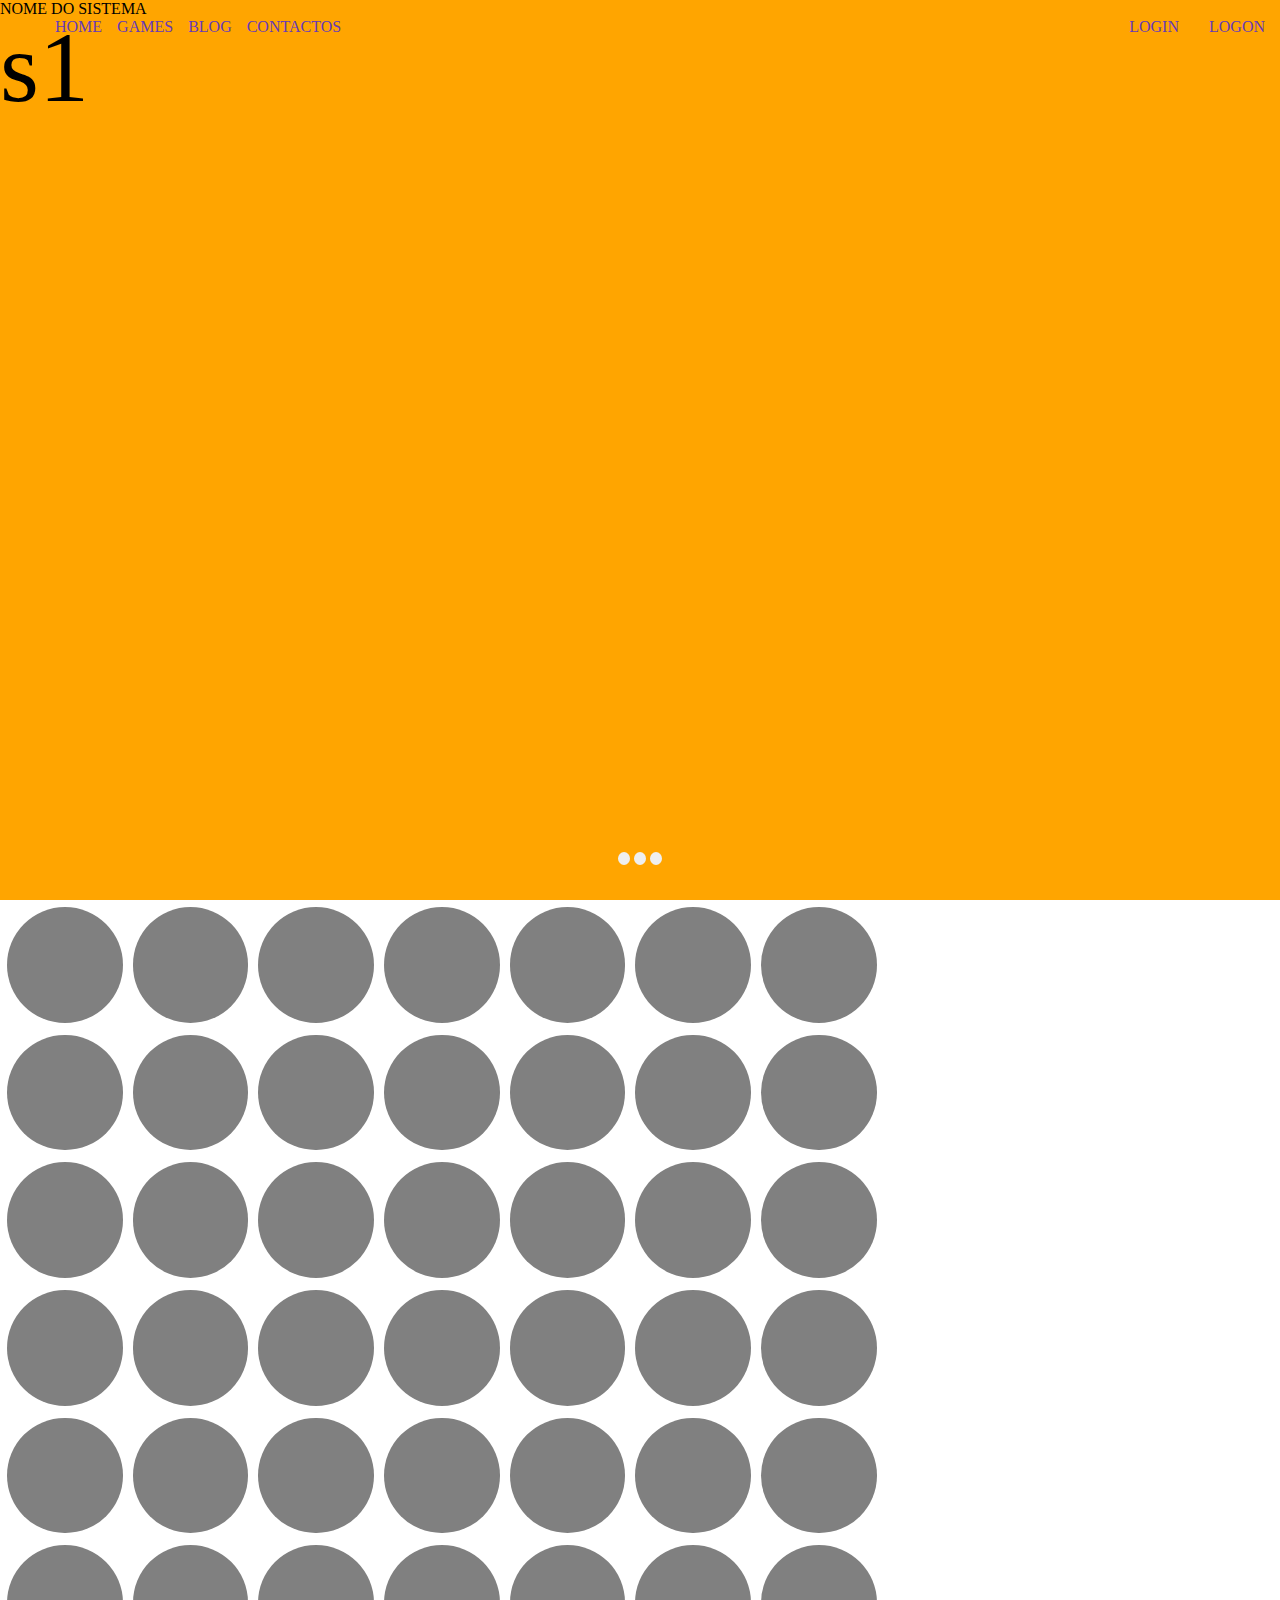
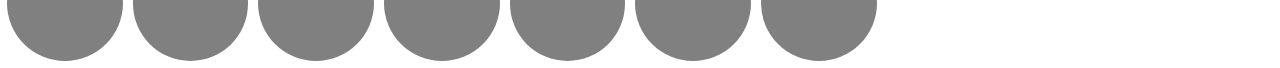
<file: TP1/index_TW_prototype.html>
<!DOCTYPE html>
<html>
<head>
	<title></title>

	<style type="text/css">

		*{
			margin: 0;
		}

		*:focus {
		    outline: 0 !important;
		}

		input, button, submit{
		  border:none;
		}
		nav{
			position: absolute;
			top: 0;
			z-index: 10;
			width: 100%;
		}

		nav li {
		    list-style: none;
		    float: left;
		    margin: 0 0 0 15px;
		}

		nav li a {
		    text-decoration: none;
		    font-family: fantasy;
		    color: #673AB7;
		    transition: .5s;
			}
		nav li a:hover{
			color: red;
		}

		button.slide_button {
		    border: none;
		    border-radius: 100%;
		    width: 10px;
		    height: 13px;
		    margin: 2px;
		}

		.login_nav{
			float: right;
			margin-right: 15px;
		}
		#slides{
			height: 100%;
			overflow: hidden;
			transition: .5s;

		}

		.slide{
			width: 100vw;
			height: 100%;
			float: left;
		}

		#slides_buttons{
			/*width: 100px;*/
			height: 20px;
			position: absolute;
			bottom: 30px;
			/*display: inline;*/

		}

		.disc{
		    background-color: gray;
		    width: calc(14.3vh - 15px);
		    height: calc(14.3vh - 15px);
		    float: left;
		    border-radius: 100%;
		    margin: 5px;
		}

		#main{
			width: 100%;
			height: 100vh;
			overflow: hidden;

		}

		#grid{
			width: 100vh;
		}

		.text{
			font-size: 100px;
			margin-top: 10px;
		}
	</style>
	<script type="text/javascript">
		var grid_num_line    = 6;
		var grid_num_columns = 7;
		var players = [{'id':'1', 'name':'p1', 'color_disk': 'red'}, {'id':'2', 'name':'p2', 'color_disk': 'blue'}];
		var turn = true;
		var grid = [];
		var slides = [];

		function checkEndGame(lin, col){
			var num_p1 = 0;
			var num_p2 = 0;
			for(var i=0; i<grid_num_line; i++){
				if(grid[i][col] == players[0].id){
					num_p1++;
					num_p2=0;
				}
				else if(grid[i][col] == players[1].id){
					num_p1=0;
					num_p2++;
				}
				else{
					num_p1=0;
					num_p2=0;
				}
				if(num_p1==4){
					console.log("jogador 1");
				}
				if(num_p2==4){
					console.log("jogador 2");
				}
			}

			num_p1 = 0;
			num_p2 = 0;

			for(var j=0; j<grid_num_columns; j++){
				if(grid[lin][j] == players[0].id){
					num_p1++;
					num_p2=0;
				}
				else if(grid[lin][j] == players[1].id){
					num_p1=0;
					num_p2++;
				}
				else{
					num_p1=0;
					num_p2=0;
				}
				if(num_p1==4){
					console.log("jogador 1");
				}
				if(num_p2==4){
					console.log("jogador 2");
				}
			}

			// var min = Math.min(grid_num_line-1-lin, col);

		}

		function playColum(col){
			var flag = false;
			var player = (turn? players[0]:players[1]);
			for(var i=grid_num_line-1; i>=0; i--){
				if(grid[i][col] == 0){
					grid[i][col] = player.id;
					flag = true;
					document.getElementById('disc'+i.toString()+col.toString()).style.backgroundColor=player.color_disk;
					checkEndGame(i, col);
					break;
				}
			}
			if(!flag)
				console.log('erro');
			else
				turn = !turn;
		}

		// slides
		class Slide{
			constructor(div){
				this.div = div;
			}

			animation(){
				var a = this.div.querySelectorAll("p");
				for(var i=0; i<a.length; i++){
					a[i].style.opacity = '0';
					a[i].style.marginTop+=100;
					a[i].style.transition='.5s';
					a[i].style.marginTop='100px';
					console.log(a[i].style);
				}

				setTimeout(function(){
					for(var i=0; i<a.length; i++){
						a[i].style.color = 'blue';
						a[i].style.opacity = '1';
						a[i].style.marginTop='10px';
						a[i].style.transition='0';
					}
				}, 500);
				
			}
		}


		function slideClick(s){
			// console.log(teste);
			slides[s].animation();
			document.getElementById('slides').style.transform='translate(-'+100*s+'vw)';
		}

		function createSlide(){
			var num = document.getElementsByClassName('slide').length;
			document.getElementById('slides').style.width=100*num+'%';

			var str = '';
			for(var i=0; i<num; i++){
				// CREATE BUTTON
				slides[i] = new Slide(document.getElementsByClassName('slide')[i]);
				str+='<button class="slide_button" onclick="slideClick('+i+')"></button>'
			}

			document.getElementById('slides_buttons').innerHTML = str;
			document.getElementById('slides_buttons').style.marginLeft='calc(50% - '+document.getElementById('slides_buttons').clientWidth/2+'px)';
		}

		//ONLOAD 
		window.onload  = function(e){ 
			var str = '';
			for(var i=0; i<grid_num_line; i++){
				grid[i] = [];
				str+='<tr>';
				for(var j=0; j<grid_num_columns; j++){
					grid[i][j]=0;
					str+='<td id="'+ 'disc'+i.toString()+j.toString() +'" class="disc" onClick="'+"playColum("+j+")"+'">';
					str+='</td>';
				}
				str+='</tr>';
			}
			document.getElementById('grid').innerHTML = str;
			createSlide();
		}
		

	</script>
</head>
<body>
	<div id="main">
		<nav>
			<div id="nav_logo">NOME DO SISTEMA</div>
			<ul>
				<li><a href="">HOME</a></li>
				<li><a href="">GAMES</a></li>
				<li><a href="">BLOG</a></li>
				<li><a href="">CONTACTOS</a></li>
				<li class="login_nav"><a href="">LOGON</a></li>
				<li class="login_nav"><a href="">LOGIN</a></li>
			</ul>
		</nav>
		
		<div id="slides">
			<div class="slide" style="background-color:orange"><p class="text">s1</p></div>	 
			<div class="slide" style="background-color: green"><p class="text">s2</p></div>
			<div class="slide" style="background-color: red"><p class="text">s3</p></div>

		</div>
		<div id="slides_buttons"></div>	 
	</div>
	<table id="grid">
	</table>

</body>
</html>
</file>
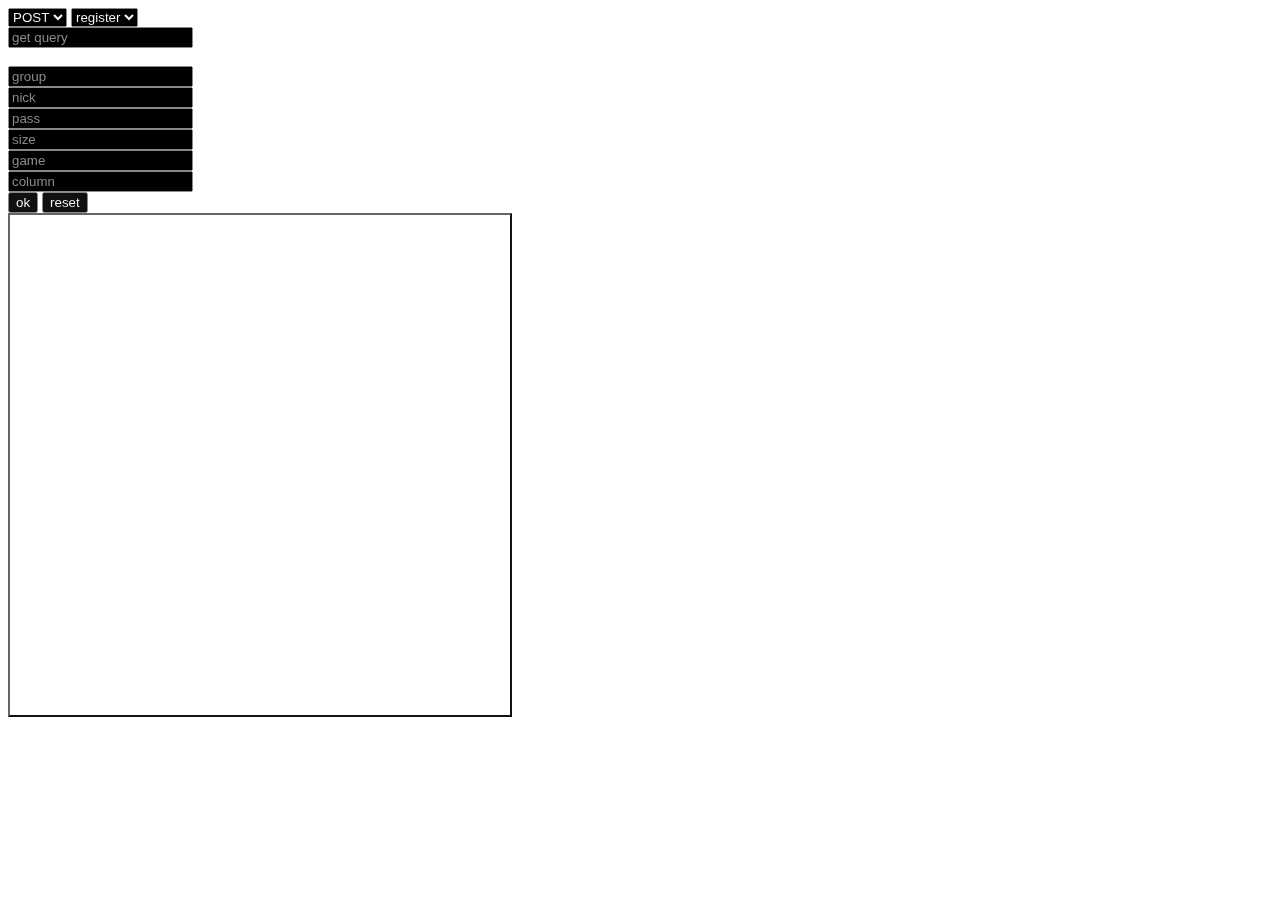
<file: TP3 copy/teste_server.html>
<!DOCTYPE html>
<html lang="en" dir="ltr">
  <head>
    <meta charset="utf-8">
    <title></title>
    <style media="screen">
      html {
        filter: invert(100%);
        background: black;
      }
    </style>
  </head>
  <body>
    <form class="">
      <select id="method">
        <option value="POST">POST</option>
        <option value="GET">GET</option>
      </select>

      <select id="url">
        <option value="register">register</option>
        <option value="join">join</option>
        <option value="leave">leave</option>
        <option value="notify">notify</option>
        <option value="update">update</option>
        <option value="ranking">ranking</option>
      </select>
      <br>

      <input id="query" type="text" class="input_url_server" name="query" value="" placeholder="get query"><br>

      <br>
      <input id="group" type="text" class="input_test_server" name="group"  value="" placeholder="group"><br>
      <input id="nick" type="text" class="input_test_server" name="nick"   value="" placeholder="nick"><br>
      <input id="pass" type="text" class="input_test_server" name="pass"   value="" placeholder="pass"><br>
      <input id="size" type="text" class="input_test_server" name="size"   value="" placeholder="size"><br>
      <input id="game" type="text" class="input_test_server" name="game"   value="" placeholder="game"><br>
      <input id="column" type="text" class="input_test_server" name="column" value="" placeholder="column"><br>

      <button type="button" name="button" onclick="testeRequest()">ok</button>
      <button type="button" name="button" onclick="resetRequest()">reset</button>
    </form>

    <iframe id="frame" name="frame"  width="500" height="500" style="borde:1px solid black"></iframe>

    <script type="text/javascript">
      const URL = 'http://localhost:8888/';
      var eventSource;

      function resetRequest(){
        document.getElementById('frame').contentWindow.document.getElementsByTagName("body")[0].innerHTML = '';
      }

      function testeRequest(){
        let url = URL+document.getElementById('url').value;
        let method = document.getElementById('method').value;
        let body = {};
        let inputs = document.getElementsByClassName('input_test_server');
        for (let i = 0; i<inputs.length; i++) {
            if(inputs[i].value){
              if( inputs[i].name == 'size')
                body[inputs[i].name] = {'rows': inputs[i].value, 'columns': inputs[i].value};
              else
                body[inputs[i].name] = inputs[i].value;
            }
        }
        console.log(body);
        if(method == 'POST'){

          fetch(url, (method == 'POST')? {
            method: method,
            body: JSON.stringify(body),
          }:{
            method: method,
          })
          .then(response => {
            if(!response.ok)
              throw('erro');
            console.log('ok');
            console.log(response);
            return response.text();
          })
          .then(j=>{
            document.getElementById('frame').contentWindow.document.getElementsByTagName("body")[0].innerHTML = j+'<br>' + document.getElementById('frame').contentWindow.document.getElementsByTagName("body")[0].innerHTML ;

          })
          .catch((m)=>{
            console.error(m);
            document.getElementById('frame').contentWindow.document.getElementsByTagName("body")[0].innerHTML = m+'<br>' + document.getElementById('frame').contentWindow.document.getElementsByTagName("body")[0].innerHTML ;
          });
      }
      else{
        // !query.group || !query.nick || !query.game
        url +="?group="+   document.getElementById('group').value;
        url +="&nick="+    document.getElementById('nick').value;
        url +="&game="+    document.getElementById('game').value;
        eventSource = new EventSource(url);
        eventSource.onerror = function(){
          document.getElementById('frame').contentWindow.document.getElementsByTagName("body")[0].innerHTML = "Error: Impossible to restore game status =/", flipCard('menu-card') +'<br>' + document.getElementById('frame').contentWindow.document.getElementsByTagName("body")[0].innerHTML;

        }
        eventSource.onmessage = function(event) {
          console.log('eventSource.onmessage');
          document.getElementById('frame').contentWindow.document.getElementsByTagName("body")[0].innerHTML = event.data+'<br>' + document.getElementById('frame').contentWindow.document.getElementsByTagName("body")[0].innerHTML ;
         }

         }
      }
    </script>
  </body>
</html>
</file>
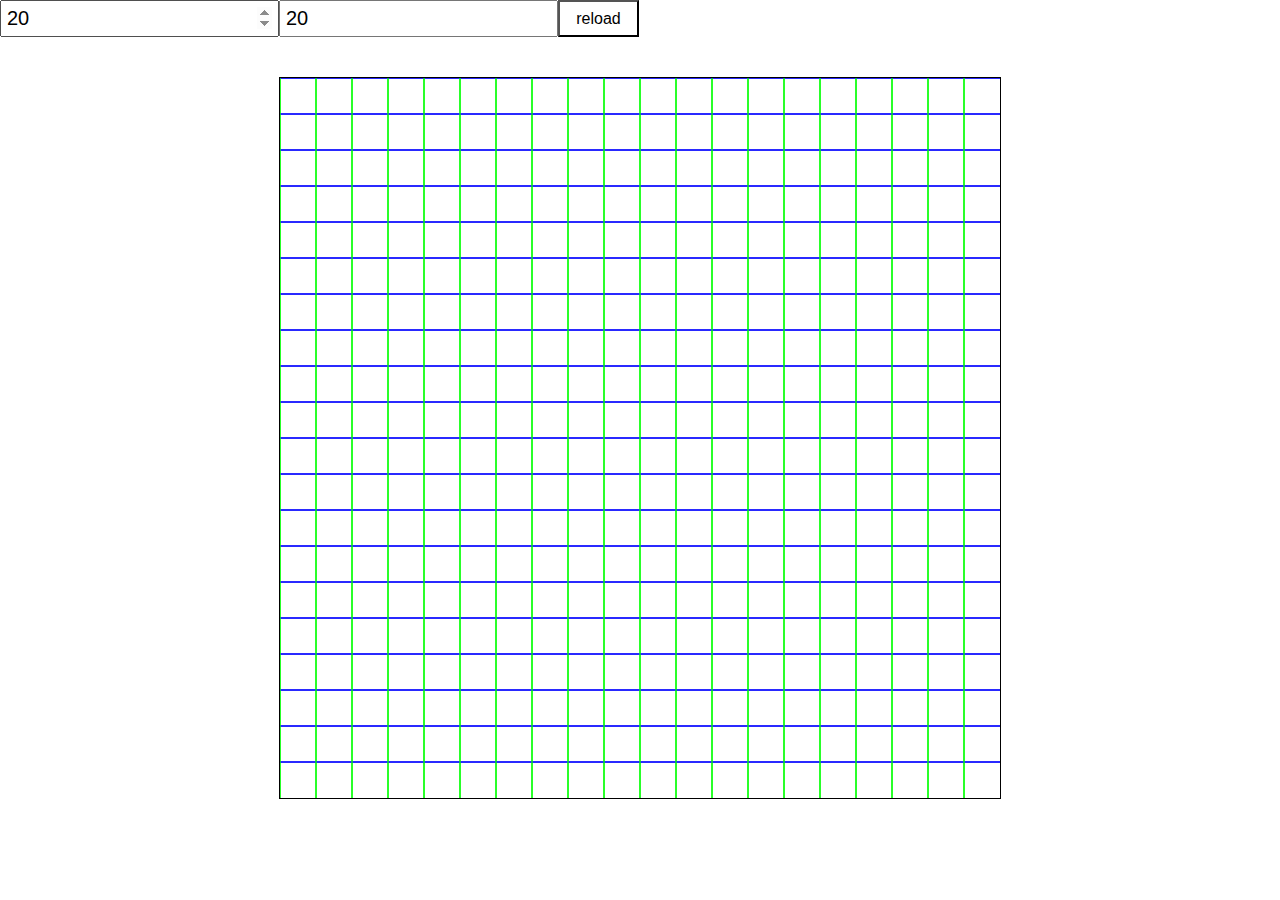
<file: TP3 copy/Connect4v2_custo_server/js/canvas_teste.html>
<!DOCTYPE html>
<html lang="en" dir="ltr">
  <head>
    <meta charset="utf-8">
    <style media="screen">
      *{
        margin: 0;
      }
      canvas{
        border: 1px solid black;
        padding-left: 0;
        padding-right: 0;
        margin: 20px auto;
        /* margin-left: auto; */
        /* margin-right: auto; */
        display: block;
      }

      input{
        font-size:20px;
        padding:5px;
        float:left;
      }

      button{
        border-radius: 0;
        padding: 5px;
        height: 37px;
        width: 81px;
        background: white;
        text-decoration: none;
        font-size: 16px;
      }
    </style>
    <title></title>
  </head>
  <body>
    <input id="num_col" type="number" name="" value="20" placeholder="num_col">
    <input id="num_lin" type="number" name="" value="20" placeholder="num_lin">
    <button type="button" name="button" onclick="reloadBoard()">reload</button>

    <canvas id="board_canvas" width="1000" height="1000" onclick="play"></canvas>


    <script type="text/javascript" src="canvas.js"></script>
  </body>
</html>
</file>
<file: TP1/css/menu.css>
/* Track */
::-webkit-scrollbar-track {
    box-shadow: inset 0 0 5px grey; 
    border-radius: 10px;
    visibility: hidden;
}

/* Handle */
::-webkit-scrollbar-thumb {
/*    background: #18BC9C;*/
    background: #2C3E50;
    border-radius: 10px;
    visibility: hidden;
}

/* width */
::-webkit-scrollbar {
    width: 10px;
    visibility: hidden;
}

/* Handle on hover */
::-webkit-scrollbar-thumb:hover {
    background: #18BC9C;
    visibility: visible;
/*    background: #2C3E50;*/
}


#menu-frame {
    width: 500px;
    background-color: white;
    margin: auto;
    margin-top: 30px;
    border: solid grey 5px;
    border-radius: 10%;
    padding-bottom: 30px;
}

.menu-title {
    margin: auto;
    font-size: 40px;
    text-align: center;
    margin-top: 20px;
    margin-bottom: 20px;
    text-shadow: 4px;
}

.g-button {
    cursor: pointer; 
    user-select: none;
    font-family: monospace;
    line-height: 100px;
/*    font-size: 25px;*/
    width: 400px;
    height: 100px;
    border: solid black 3px;
    border-radius: 10%;
    background-color: darkgrey;
    margin: auto;
    margin-bottom: 5px;
    text-align: center;
    font-weight: 500;
    font-size: 50px;
}

.g-button-tutorial {
    transition: .5s;
    overflow: hidden;
    cursor: default;
}

.g-button-tutorial p, h4 {
    line-height: normal;
    text-align: justify;
    margin: 15px;
    font-size: 25px;
}


.g-button-tutorial:hover {
    height: 300px;
    overflow-y: scroll;
}

.g-button:hover {
    background-color: grey;
}
</file>
<file: TP1/css/field.css>
@keyframes winner{
    50% { border-color: #FFFF00; }
}

tr, td, table {
    color: white;
    /*background-color: white;*/
    text-align: center;
    border: solid 2px black;
}

.column:hover {
    opacity: 0.5;
}

.player-color {
    width: 20px;
    height: 20px;
    border: solid 2px black;
    border-radius: 100%;
    display: inline-block;
}

#game-title {
    text-align: center;
    /*background-color: white;*/
    /*color: white;*/
    font-size: xx-large;
    width: 500px;
    margin: auto;
}

.cell {
    height: 50px;
    width: 50px;
    background-color: white;
    border-radius: 50%;
    border: solid 2px black;
    transition: background-color .4s, opacity 2s;
    animation-duration: 1.5s;
    animation-iteration-count: infinite;
}

.column {
    flex-direction: column;
    float: left;
}

#game-container {
    margin: auto;
    width: 700px;
}

#field {
    border-radius: 5%;
    border-width: 2px;
    border-style: solid;
    border-color: white;
    background-color: gray;
    /*height: 514px;*/
    width: 600px;
    margin: auto;
    overflow: hidden;
}

#game-card {
    display: none;
}

#config-card {
    display: none;
}

#menu-card {
    display: none;
}
</file>
<file: TP1/css/mobile.css>
#menu-frame {
    height: 300px;
    width: 300px;
    background-color: white;
    margin: auto;
    border: solid grey 5px;
    border-radius: 10%;
}

.menu-title {
    margin: auto;
    font-size: 40px;
    text-align: center;
    margin-top: 20px;
    margin-bottom: 20px;
    text-shadow: 4px;
}

.g-button {
    cursor: pointer; 
    user-select: none;
    font-family: monospace;
    line-height: 50px;
    font-size: 25px;
    width: 200px;
    height: 50px;
    border: solid black 3px;
    border-radius: 10%;
    background-color: red;
    margin: auto;
    margin-bottom: 5px;
    text-align: center;
}

.g-button:hover {
    background-color: #ad0505;
}
</file>
<file: TP3 copy/Connect4v2_custo_server/css/field.css>
*{
    font-family: 'Chakra Petch', sans-serif;
}

@keyframes winner{
    50% { border-color: #FFFF00; }
}

tr, td, table {
    color: white;
    /*background-color: white;*/
    text-align: center;
    border: solid 2px black;
    max-height: 60px;
}

.column:hover {
    opacity: 0.5;
}

.player-color {
    width: 20px;
    height: 20px;
    border: solid 2px black;
    border-radius: 100%;
    display: inline-block;
}

#game-title {
    text-align: center;
    /*background-color: white;*/
    /*color: white;*/
    font-size: xx-large;
    width: 500px;
    margin: auto;
}

.cell {
    height: 70px;
/*    height: 50px;*/
    width: 70px;
/*    width: 50px;*/
    background-color: white;
    border-radius: 50%;
    border: solid 2px black;
    transition: background-color .4s, opacity 2s;
    animation-duration: 1.5s;
    animation-iteration-count: infinite;
}

.column {
    flex-direction: column;
    float: left;
}

#game-container {
    margin: auto;
    display: table;
}

#field {
    border-radius: 5%;
    border-width: 2px;
    border-style: solid;
    border-color: white;
    background-color: gray;
    margin: auto;
    overflow: hidden;
}

#game-card {
    margin-top: 30px;
}

#config-card {

}

#menu-card {
/*    display: none;*/
}

#login-card {

}
</file>
<file: TP3 copy/Connect4v2_custo_server/css/menu.css>
button:focus { outline: none; }
input:focus { outline: none; }
body{
    background-color: black;
}

ul {
  list-style: none;
}
/* Track */
::-webkit-scrollbar-track {
    box-shadow: inset 0 0 5px grey;
    border-radius: 10px;
    visibility: hidden;
}

/* Handle */
::-webkit-scrollbar-thumb {
/*    background: #18BC9C;*/
    background: #2C3E50;
    border-radius: 10px;
    visibility: hidden;
}

/* width */
::-webkit-scrollbar {
    width: 10px;
    visibility: hidden;
}

/* Handle on hover */
::-webkit-scrollbar-thumb:hover {
    background: #18BC9C;
    visibility: visible;
/*    background: #2C3E50;*/
}


.menu-frame {
    width: 500px;
    background-color: white;
    margin: auto;
    margin-top: 30px;
    border: solid #7f8c8d 8px;
    border-radius: 10%;
    padding-bottom: 30px;
}

.menu-title {
    margin: auto;
    font-size: 40px;
    text-align: center;
    margin-top: 20px;
    margin-bottom: 20px;
    text-shadow: 4px;
}

.g-button {
    /*cursor: pointer;
    user-select: none;
    line-height: 100px;
    width: 400px;
    height: 100px;
    border: solid black 3px;
    border-radius: 10%;
    background-color: darkgrey;
    margin: auto;
    margin-bottom: 5px;
    text-align: center;
    font-size: 50px;*/

    border: none;
    font-size: 26px;
    width: 40px;
    height: 40px;
    border-radius: 100%;
    margin-bottom: 10px;
    background-image: url(../img/menu-options-game.png);
    background-size: 60%;
    background-repeat: no-repeat;
    background-position: center;
    position: absolute;
    margin-top: -20px;
    margin-left: -20px;
    border: 2px solid #757575;
}

.list-game-container{
  height: calc(100vh - 100px);
  overflow: scroll;
}

#create-new-game-instance{
  width: 75px;
  height: 75px;
  float: right;
  margin-top: calc(100% - 115px);
  margin-right: 15px;
  border-radius: 100%;
  background-color: #2c3e50;
  background-image: url(../img/new-game-instance.png);
  background-position: center;
  background-size: 60%;
  background-repeat: no-repeat;
}

.close-pop-up-card{
    float: right;
    width: 40px;
    height: 40px;
    border: solid #7f8c8d 7px;
    margin-top: -20px;
    margin-right: -20px;
    border-radius: 100%;
    font-size: 20px;
    line-height: 22px;
    font-weight: bold;
    color: #e74c3c;
}

.pop-up-btn {
    width: 300px;
    font-size: 25px;
    margin: 5px;
    border: 3px solid #34495e;
    border-radius: 10px;
    cursor: pointer;
    overflow: hidden;
    height: 40px;
}

.g-button-tutorial {
    transition: .5s;
    overflow: hidden;
    cursor: default;
}

.g-button-tutorial p, h4 {
    line-height: normal;
    text-align: justify;
    margin: 15px;
    font-size: 25px;
}


.g-button-tutorial:hover {
    height: 300px;
    overflow-y: scroll;
}

.g-button:hover {
    background-color: grey;
}

#game-title {
    color: white;
}


#field-size input {
    margin-left: 10%;
    width: 350px;
    font-size: 24px;
    padding: 5px;
    margin-bottom: 10px;
    border: 3px solid #000000cf;
    border-radius: 10%;
    font-family: monospace;
}

.game-pop-up {
    margin-left: calc(50% - 175px);
    margin-right: 30%;
    width: 350px;
    position: absolute;
    top: 15%;
    text-align: center;
    z-index: 1;
}

#pop-up-card {
}

#pop-up-card p{
    font-size: 12px;
    text-align: justify;
}

.card{
    display: none;
}

.close-pop-up-background{
    position: absolute;
    width: 100vw;
    height: 100vw;
    top: 0;
    left: 0;
    background-color: #000000c7;
}


/*------------------MAIN MENU-----------------*/

h1.menu-game-title {
    font-size: 70px;
    margin: 15px;
    background: -webkit-linear-gradient(#ecf0f1, #34495e);
    -webkit-background-clip: text;
    -webkit-text-fill-color: transparent;
}

.menu-container {
    width: 80%;
    margin: 20px 0 0 calc(10% - 8px);
    border: 8px solid #95a5a6;
    border-radius: 20px 40px;
    background-color: #34495e;
    color: #ecf0f1;
    font-weight: 600;
    display: flex;
    cursor: pointer;
}

.menu-icon{
    width: 52px;
    background-size: contain;
    background-position: center;
    background-repeat: no-repeat;
    margin-right: 20px;
}

#menu-container-new-game-pvp{
    background-image: url(../img/play-pvp.png);
}

#menu-container-new-game{
    background-image: url(../img/play-pvc.png);
}

#menu-container-settings{
    background-image: url(../img/settings.png);
}

#menu-container-tutorial{
    background-image: url(../img/question.png);
}

.menu-container-menu{
    background-image: url(../img/menu.png);
}

/*------------------SETTINGS MENU-----------------*/

.config-container {
    width: 80%;
    margin: 15px 0 0 calc(10% - 8px);
    border: 8px solid #8a9b9c;
    border-radius: 20px;
    background-color: #2c4054;
    color: #ecf0f1;
    /*display: flex;*/
}

div.config-title {
    margin: 10px 0 0 15px;
    font-weight: bold;

}

input[type=range]{
    -webkit-appearance: none;
    background: transparent;
    width: calc(100% - 20px);
    margin-left: 10px;
    margin-bottom: 10px;
}

input[type=range]::-webkit-slider-runnable-track {
    width: 300px;
    height: 5px;
    background: #ecf0f1;
    border: none;
    border-radius: 3px;
}

input[type=range]::-webkit-slider-thumb {
    -webkit-appearance: none;
    border: none;
    height: 16px;
    width: 16px;
    border-radius: 50%;
    background: #c0392b;
    margin-top: -4px;
}

input[type=range]:focus {
    outline: none;
}

button.game-difficulty{
    width: calc(33% - 25px);
}

button.game-difficulty {
    width: calc(33% - 15px);
    margin-left: 10px;
    margin-top: 7px;
    margin-bottom: 15px;
    height: 40px;
    border: 5px solid #7f8c8d;
    border-radius: 10px;
    font-size: 20px;
    color: #2980b9;
    cursor: pointer;
}

button.game-start, button.game-type{
    width: calc(33% - 15px);
    margin-left: calc(10% + 15px);
    margin-bottom: 15px;
    margin-top: 10px;
    height: 100px;
    border: 5px solid #7f8c8d;
    border-radius: 10px;
    font-size: 20px;
    color: #2980b9;
    cursor: pointer;
    background-size: cover;
    background-color: #ecf0f1;
}

#game-start-robot{
    background-image: url('../img/robot.png');
}

#game-start-user{
    background-image: url('../img/profile.png');
}

#game-type-2users{
    background-image: url('../img/users.png');
}

#game-type-usersbot{
    background-image: url('../img/usersvsbot.png');
}


/*------------------SETTINGS MENU-----------------*/

::placeholder {/* Firefox */
    color: #95a5a6;
    opacity: 1;
}

:-ms-input-placeholder { /* Internet Explorer 10-11 */
   color: #95a5a6;
}

::-ms-input-placeholder { /* Microsoft Edge */
   color: #95a5a6;
}


#menu-container-login{
    background-image: url('../img/password.png');
}

.menu-login-input {
    background: transparent;
    border: none;
    font-size: 22px;
    padding: 10px;
    color: #ecf0f1;
    width: calc(100% - 20px);
}

.menu-login-container {
    width: 80%;
    margin: 15px 0 0 calc(10% - 8px);
    border: 8px solid #8a9b9c;
    border-radius: 20px;
    background-color: #2c4054;
    color: #ecf0f1;
    /*display: flex;*/
}

.container-login-buttons{
    width: 75%;
    margin-left: auto;
    margin-top: 5px;
}

button.login-button {
    width: calc(33% - 15px);
    margin-left: 10px;
    margin-bottom: 15px;
    height: 40px;
    border: 5px solid #7f8c8d;
    border-radius: 10px;
    font-size: 20px;
    cursor: pointer;
    font-weight: bolder;
    transition: .5s;
    color: white;
    background-color: #26384b;
}

button#login-button-confirm:hover{
    background-color: #1abc9c;
    color: #ecf0f1;
}

button#login-button-cancel:hover{
    background-color: #e74c3c;
    color: #ecf0f1;
}

.container-menu-login-new-user{
    width: 80%;
    margin-left: 10%;
    text-align: right;
    margin-top: 5px;
}

.container-menu-login-new-user a{
    cursor: pointer;
    font-size: 20px;
}


/*------------------TUTORIAL MENU-----------------*/


.container-tutorial {
    width: 80%;
    margin-left: 10%;
}

/*------------------SCHEDULE MENU-----------------*/

.schedule-header {
    display: flex;
    flex-direction: row;
    justify-content: space-between;
    width: 100%;
    border: 1px black solid;
    margin: 0 auto;
    margin-bottom: 5px;
    border-radius: 3px;
}

.schedule-header-option {
    width: 33.3%;
    height: 50px;
    border: 1px black solid;
    font-size: 18px;
}

.container-schedule-history{
    height: 175px;
    overflow: auto;
    width: calc(100% + -7px);
    text-align: center;
    border: 3px solid #2c3e50;
    border-radius: 6px;
}

.schedule-history{
    width: 100%;
    height: 130px;
    border: none;
}

.schedule-history th, .schedule-history td{
    color: #e74c3c;
    font-size: 12px;
    width: 25%;
    border: 1px solid #2c3e50;
}

.pop-up-btn-expandable{
    display: inline-block;
    vertical-align: middle;
    text-align: center;
}

.pop-up-btn-expandable .pop-up-btn-container-schedule{
    margin: 8px;
}

.pop-up-btn-expandable p{
    margin: 8px;
}


/**************** RANKING ****************/

#ranking-table{
  width: 90%;
  margin-left: 5%;
}

#ranking-table, #ranking-table tr, #ranking-table td, #ranking-table th{
  color: black;
  font-size: 14px;
}

.anking-settings-span{
  margin-left: 5%;
}

.ranking-settings {
  border: none;
  border-bottom: 0px;
  font-size: 14px;
  width: 30px;
}

button.wait-card-button {
    font-size: 24px;
    background: none;
    color: #18bc9c;
    border-radius: 100%;
    /* padding: 5px; */
    width: 50px;
    height: 50px;
    border: 3px solid;
    font-weight: 900;
    position: absolute;
    top: 15px;
    left: 15px;
}
</file>
<file: TP3 copy/Connect4v2_custo_server/css/mobile.css>
#menu-frame {
    height: 300px;
    width: 300px;
    background-color: white;
    margin: auto;
    border: solid grey 5px;
    border-radius: 10%;
}

.menu-title {
    margin: auto;
    font-size: 40px;
    text-align: center;
    margin-top: 20px;
    margin-bottom: 20px;
    text-shadow: 4px;
}

.g-button {
    cursor: pointer; 
    user-select: none;
    font-family: monospace;
    line-height: 50px;
    font-size: 25px;
    width: 200px;
    height: 50px;
    border: solid black 3px;
    border-radius: 10%;
    background-color: red;
    margin: auto;
    margin-bottom: 5px;
    text-align: center;
}

.g-button:hover {
    background-color: #ad0505;
}
</file>
<file: TP1/Git/Connect4-best-performance/field.css>
@keyframes winner{
    50% { border-color: #FFFF00; }
}

tr, td, table {
    color: white;
    /*background-color: white;*/
    text-align: center;
    border: solid 2px black;
}

.column:hover {
    opacity: 0.5;
}

.player-color {
    width: 20px;
    height: 20px;
    border: solid 2px black;
    border-radius: 100%;
    display: inline-block;
}

#game-title {
    text-align: center;
    /*background-color: white;*/
    /*color: white;*/
    font-size: xx-large;
    width: 500px;
    margin: auto;
}

.cell {
    height: 70px;
/*    height: 50px;*/
    width: 70px;
/*    width: 50px;*/
    background-color: white;
    border-radius: 50%;
    border: solid 2px black;
    transition: background-color .4s, opacity 2s;
    animation-duration: 1.5s;
    animation-iteration-count: infinite;
}

.column {
    flex-direction: column;
    float: left;
}

#game-container {
    margin: auto;
    display: table;
}

#field {
    border-radius: 5%;
    border-width: 2px;
    border-style: solid;
    border-color: white;
    background-color: gray;
    margin: auto;
    overflow: hidden;
}

#game-card {
    display: none;
}

#config-card {
    display: none;
}

#menu-card {
/*    display: none;*/
}

#login-card {
    display: none;
}
</file>
<file: TP1/Git/Connect4-best-performance/menu.css>
body {
    background-color: black;
    font-family: monospace;
}

/* Track */
::-webkit-scrollbar-track {
    box-shadow: inset 0 0 5px grey; 
    border-radius: 10px;
    visibility: hidden;
}

/* Handle */
::-webkit-scrollbar-thumb {
/*    background: #18BC9C;*/
    background: #2C3E50;
    border-radius: 10px;
    visibility: hidden;
}

/* width */
::-webkit-scrollbar {
    width: 10px;
    visibility: hidden;
}

/* Handle on hover */
::-webkit-scrollbar-thumb:hover {
    background: #18BC9C;
    visibility: visible;
/*    background: #2C3E50;*/
}


.menu-frame {
    width: 500px;
    background-color: white;
    margin: auto;
    margin-top: 30px;
    border: solid grey 5px;
    border-radius: 10%;
    padding-bottom: 30px;
}

.menu-title {
    margin: auto;
    font-size: 40px;
    text-align: center;
    margin-top: 20px;
    margin-bottom: 20px;
    text-shadow: 4px;
}

.g-button {
    cursor: pointer; 
    user-select: none;
    /*font-family: monospace;*/
    line-height: 100px;
/*    font-size: 25px;*/
    width: 400px;
    height: 100px;
    border: solid black 3px;
    border-radius: 10%;
    background-color: darkgrey;
    margin: auto;
    margin-bottom: 5px;
    text-align: center;
/*    font-weight: 500;*/
    font-size: 50px;
}

.pop-up-btn {
    width: 250px;
    font-size: 25px;
}

.g-button-tutorial {
    transition: .5s;
    overflow: hidden;
    cursor: default;
}

.g-button-tutorial p, h4 {
    line-height: normal;
    text-align: justify;
    margin: 15px;
    font-size: 25px;
}


.g-button-tutorial:hover {
    height: 300px;
    overflow-y: scroll;
}

.g-button:hover {
    background-color: grey;
}

#game-title {
    color: white;
}


#field-size input {
    margin-left: 10%;
    width: 350px;
    font-size: 24px;
    padding: 5px;
    margin-bottom: 10px;
    border: 3px solid #000000cf;
    border-radius: 10%;
    /*font-family: monospace;*/
}

.game-pop-up {
    margin-left: 30%;
    margin-right: 30%;
    width: 300px;
    position: absolute;
    top: 15%;
}

#pop-up-card {
    display: none;
    opacity: 0;
    transition: opacity 2s;
}
</file>
<file: TP1/Git/Connect4-best-performance/mobile.css>
#menu-frame {
    height: 300px;
    width: 300px;
    background-color: white;
    margin: auto;
    border: solid grey 5px;
    border-radius: 10%;
}

.menu-title {
    margin: auto;
    font-size: 40px;
    text-align: center;
    margin-top: 20px;
    margin-bottom: 20px;
    text-shadow: 4px;
}

.g-button {
    cursor: pointer; 
    user-select: none;
    font-family: monospace;
    line-height: 50px;
    font-size: 25px;
    width: 200px;
    height: 50px;
    border: solid black 3px;
    border-radius: 10%;
    background-color: red;
    margin: auto;
    margin-bottom: 5px;
    text-align: center;
}

.g-button:hover {
    background-color: #ad0505;
}
</file>
<file: TP3 copy/Connect4v2_custo_server/linha4/css/field.css>
*{
    font-family: 'Chakra Petch', sans-serif;
}

@keyframes winner{
    50% { border-color: #FFFF00; }
}

tr, td, table {
    color: white;
    /*background-color: white;*/
    text-align: center;
    border: solid 2px black;
    max-height: 60px;
}

.column:hover {
    opacity: 0.5;
}

.player-color {
    width: 20px;
    height: 20px;
    border: solid 2px black;
    border-radius: 100%;
    display: inline-block;
}

#game-title {
    text-align: center;
    /*background-color: white;*/
    /*color: white;*/
    font-size: xx-large;
    width: 500px;
    margin: auto;
}

.cell {
    height: 70px;
/*    height: 50px;*/
    width: 70px;
/*    width: 50px;*/
    background-color: white;
    border-radius: 50%;
    border: solid 2px black;
    transition: background-color .4s, opacity 2s;
    animation-duration: 1.5s;
    animation-iteration-count: infinite;
}

.column {
    flex-direction: column;
    float: left;
}

#game-container {
    margin: auto;
    display: table;
}

#field {
    border-radius: 5%;
    border-width: 2px;
    border-style: solid;
    border-color: white;
    background-color: gray;
    margin: auto;
    overflow: hidden;
}

#game-card {
    margin-top: 30px;
}

#config-card {

}

#menu-card {
/*    display: none;*/
}

#login-card {

}
</file>
<file: TP3 copy/Connect4v2_custo_server/linha4/css/menu.css>
button:focus { outline: none; }
input:focus { outline: none; }
body{
    background-color: black;
}

ul {
  list-style: none;
}
/* Track */
::-webkit-scrollbar-track {
    box-shadow: inset 0 0 5px grey; 
    border-radius: 10px;
    visibility: hidden;
}

/* Handle */
::-webkit-scrollbar-thumb {
/*    background: #18BC9C;*/
    background: #2C3E50;
    border-radius: 10px;
    visibility: hidden;
}

/* width */
::-webkit-scrollbar {
    width: 10px;
    visibility: hidden;
}

/* Handle on hover */
::-webkit-scrollbar-thumb:hover {
    background: #18BC9C;
    visibility: visible;
/*    background: #2C3E50;*/
}


.menu-frame {
    width: 500px;
    background-color: white;
    margin: auto;
    margin-top: 30px;
    border: solid #7f8c8d 8px;
    border-radius: 10%;
    padding-bottom: 30px;
}

.menu-title {
    margin: auto;
    font-size: 40px;
    text-align: center;
    margin-top: 20px;
    margin-bottom: 20px;
    text-shadow: 4px;
}

.g-button {
    /*cursor: pointer; 
    user-select: none;
    line-height: 100px;
    width: 400px;
    height: 100px;
    border: solid black 3px;
    border-radius: 10%;
    background-color: darkgrey;
    margin: auto;
    margin-bottom: 5px;
    text-align: center;
    font-size: 50px;*/

    border: none;
    font-size: 26px;
    width: 40px;
    height: 40px;
    border-radius: 100%;
    margin-bottom: 10px;
    background-image: url(../img/menu-options-game.png);
    background-size: 60%;
    background-repeat: no-repeat;
    background-position: center;
    position: absolute;
    margin-top: -20px;
    margin-left: -20px;
    border: 2px solid #757575;
}


.close-pop-up-card{
    float: right;
    width: 40px;
    height: 40px;
    border: solid #7f8c8d 7px;
    margin-top: -20px;
    margin-right: -20px;
    border-radius: 100%;
    font-size: 20px;
    line-height: 22px;
    font-weight: bold;
    color: #e74c3c;
}

.pop-up-btn {
    width: 300px;
    font-size: 25px;
    margin: 5px;
    border: 3px solid #34495e;
    border-radius: 10px;
    cursor: pointer;
    overflow: hidden;
    height: 40px;
}

.g-button-tutorial {
    transition: .5s;
    overflow: hidden;
    cursor: default;
}

.g-button-tutorial p, h4 {
    line-height: normal;
    text-align: justify;
    margin: 15px;
    font-size: 25px;
}


.g-button-tutorial:hover {
    height: 300px;
    overflow-y: scroll;
}

.g-button:hover {
    background-color: grey;
}

#game-title {
    color: white;
}


#field-size input {
    margin-left: 10%;
    width: 350px;
    font-size: 24px;
    padding: 5px;
    margin-bottom: 10px;
    border: 3px solid #000000cf;
    border-radius: 10%;
    font-family: monospace;
}

.game-pop-up {
    margin-left: calc(50% - 175px);
    margin-right: 30%;
    width: 350px;
    position: absolute;
    top: 15%;
    text-align: center;
    z-index: 1;
}

#pop-up-card {
}

#pop-up-card p{
    font-size: 12px;
    text-align: justify;
}

.card{
    display: none;
}

.close-pop-up-background{
    position: absolute;
    width: 100vw;
    height: 100vw;
    top: 0;
    left: 0;
    background-color: #000000c7;
}


/*------------------MAIN MENU-----------------*/

h1.menu-game-title {
    font-size: 70px;
    margin: 15px;
    background: -webkit-linear-gradient(#ecf0f1, #34495e);
    -webkit-background-clip: text;
    -webkit-text-fill-color: transparent;
}

.menu-container {
    width: 80%;
    margin: 20px 0 0 calc(10% - 8px);
    border: 8px solid #95a5a6;
    border-radius: 20px 40px;
    background-color: #34495e;
    color: #ecf0f1;
    font-weight: 600;
    display: flex;
    cursor: pointer;
}

.menu-icon{
    width: 52px;
    background-size: contain;
    background-position: center;
    background-repeat: no-repeat;
    margin-right: 20px;
}

#menu-container-new-game{
    background-image: url(../img/play-button.png);
}

#menu-container-settings{
    background-image: url(../img/settings.png);
}

#menu-container-tutorial{
    background-image: url(../img/question.png);
}

.menu-container-menu{
    background-image: url(../img/menu.png);
}

/*------------------SETTINGS MENU-----------------*/

.config-container {
    width: 80%;
    margin: 15px 0 0 calc(10% - 8px);
    border: 8px solid #8a9b9c;
    border-radius: 20px;
    background-color: #2c4054;
    color: #ecf0f1;
    /*display: flex;*/
}

div.config-title {
    margin: 10px 0 0 15px;
    font-weight: bold;

}

input[type=range]{
    -webkit-appearance: none;
    background: transparent;
    width: calc(100% - 20px);
    margin-left: 10px;
    margin-bottom: 10px;
}

input[type=range]::-webkit-slider-runnable-track {
    width: 300px;
    height: 5px;
    background: #ecf0f1;
    border: none;
    border-radius: 3px;
}

input[type=range]::-webkit-slider-thumb {
    -webkit-appearance: none;
    border: none;
    height: 16px;
    width: 16px;
    border-radius: 50%;
    background: #c0392b;
    margin-top: -4px;
}

input[type=range]:focus {
    outline: none;
}

button.game-difficulty{
    width: calc(33% - 25px);
}

button.game-difficulty {
    width: calc(33% - 15px);
    margin-left: 10px;
    margin-top: 7px;
    margin-bottom: 15px;
    height: 40px;
    border: 5px solid #7f8c8d;
    border-radius: 10px;
    font-size: 20px;
    color: #2980b9;
    cursor: pointer;
}

button.game-start, button.game-type{
    width: calc(33% - 15px);
    margin-left: calc(10% + 15px);
    margin-bottom: 15px;
    margin-top: 10px;
    height: 100px;
    border: 5px solid #7f8c8d;
    border-radius: 10px;
    font-size: 20px;
    color: #2980b9;
    cursor: pointer;
    background-size: cover;
    background-color: #ecf0f1;
}

#game-start-robot{
    background-image: url('../img/robot.png');
}

#game-start-user{
    background-image: url('../img/profile.png');
}

#game-type-2users{
    background-image: url('../img/users.png');
}

#game-type-usersbot{
    background-image: url('../img/usersvsbot.png');
}


/*------------------SETTINGS MENU-----------------*/

::placeholder {/* Firefox */
    color: #95a5a6;
    opacity: 1; 
}

:-ms-input-placeholder { /* Internet Explorer 10-11 */
   color: #95a5a6;
}

::-ms-input-placeholder { /* Microsoft Edge */
   color: #95a5a6;
}


#menu-container-login{
    background-image: url('../img/password.png');
}

.menu-login-input {
    background: transparent;
    border: none;
    font-size: 22px;
    padding: 10px;
    color: #ecf0f1;
    width: calc(100% - 20px);
}

.menu-login-container {
    width: 80%;
    margin: 15px 0 0 calc(10% - 8px);
    border: 8px solid #8a9b9c;
    border-radius: 20px;
    background-color: #2c4054;
    color: #ecf0f1;
    /*display: flex;*/
}

.container-login-buttons{
    width: 75%;
    margin-left: auto;
    margin-top: 5px;
}

button.login-button {
    width: calc(33% - 15px);
    margin-left: 10px;
    margin-bottom: 15px;
    height: 40px;
    border: 5px solid #7f8c8d;
    border-radius: 10px;
    font-size: 20px;
    cursor: pointer;
    font-weight: bolder;
    transition: .5s;
    color: white;
    background-color: #26384b;
}

button#login-button-confirm:hover{
    background-color: #1abc9c;
    color: #ecf0f1;  
}

button#login-button-cancel:hover{
    background-color: #e74c3c;
    color: #ecf0f1;  
}

.container-menu-login-new-user{
    width: 80%;
    margin-left: 10%;
    text-align: right;
    margin-top: 5px;
}

.container-menu-login-new-user a{
    cursor: pointer;
    font-size: 20px;
}


/*------------------TUTORIAL MENU-----------------*/


.container-tutorial {
    width: 80%;
    margin-left: 10%;
}

/*------------------SCHEDULE MENU-----------------*/

.schedule-header {
    display: flex;
    flex-direction: row;
    justify-content: space-between;
    width: 100%;
    border: 1px black solid;
    margin: 0 auto;
    margin-bottom: 5px;
    border-radius: 3px;
}

.schedule-header-option {
    width: 33.3%;
    height: 50px;
    border: 1px black solid;
    font-size: 18px;
}

.container-schedule-history{
    height: 175px;
    overflow: auto;
    width: calc(100% + -7px);
    text-align: center;
    border: 3px solid #2c3e50;
    border-radius: 6px;
}

.schedule-history{
    width: 100%;
    height: 130px;
    border: none;
}

.schedule-history th, .schedule-history td{
    color: #e74c3c;
    font-size: 12px;
    width: 25%;
    border: 1px solid #2c3e50;
}

.pop-up-btn-expandable{
    display: inline-block;
    vertical-align: middle;
    text-align: center;
}

.pop-up-btn-expandable .pop-up-btn-container-schedule{
    margin: 8px;
}

.pop-up-btn-expandable p{
    margin: 8px;
}
</file>
<file: TP3 copy/Connect4v2_custo_server/linha4/css/mobile.css>
#menu-frame {
    height: 300px;
    width: 300px;
    background-color: white;
    margin: auto;
    border: solid grey 5px;
    border-radius: 10%;
}

.menu-title {
    margin: auto;
    font-size: 40px;
    text-align: center;
    margin-top: 20px;
    margin-bottom: 20px;
    text-shadow: 4px;
}

.g-button {
    cursor: pointer; 
    user-select: none;
    font-family: monospace;
    line-height: 50px;
    font-size: 25px;
    width: 200px;
    height: 50px;
    border: solid black 3px;
    border-radius: 10%;
    background-color: red;
    margin: auto;
    margin-bottom: 5px;
    text-align: center;
}

.g-button:hover {
    background-color: #ad0505;
}
</file>
